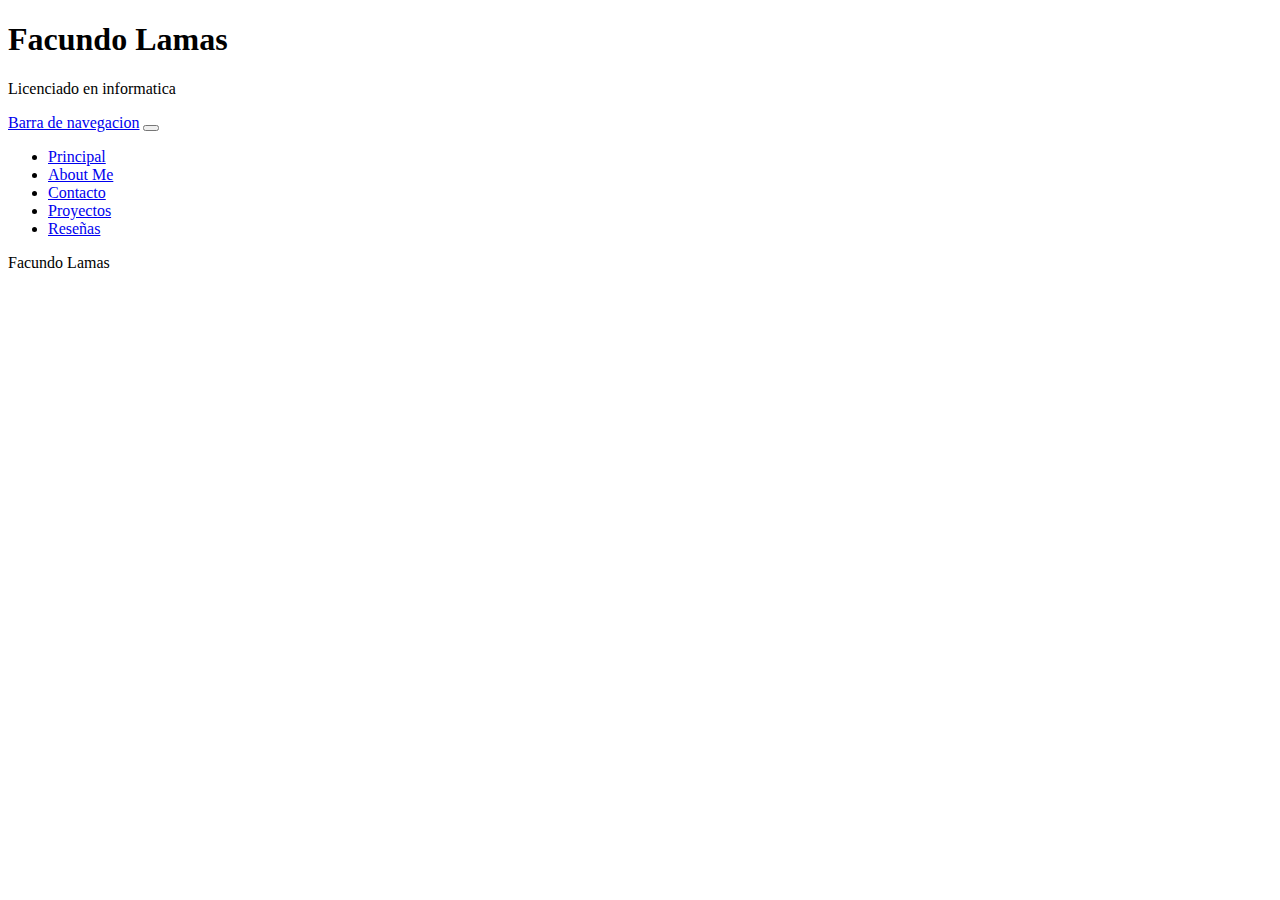
<file: index.html>
<!DOCTYPE html>
<html lang="en">
<head>
    <meta charset="UTF-8">
    <meta name="viewport" content="width=device-width, initial-scale=1.0">
    <link href="https://cdn.jsdelivr.net/npm/bootstrap@5.3.8/dist/css/bootstrap.min.css" rel="stylesheet" integrity="sha384-sRIl4kxILFvY47J16cr9ZwB07vP4J8+LH7qKQnuqkuIAvNWLzeN8tE5YBujZqJLB" crossorigin="anonymous">
    <title>About me</title>
</head>
<body data-bs-theme="dark">
    <!-- Header -->
    <header>
        <div class="container-fluid text-center">
            <div class="row">
                <div class="col-12"><h1>Facundo Lamas</h1></div>
                <div class="row"></div>
                <div class="col-4"></div>
                <div class="col-6"><p>Licenciado en informatica</p></div>
            </div>
                <!-- Menu Navegador -->
        </div>
        <div data-bs-theme="dark">
            <nav class="navbar navbar-expand-lg bg-body-tertiary" data-bs-theme="dark">
                <div class="container-fluid">
                    <a class="navbar-brand" href="#">Barra de navegacion</a>
                    <button class="navbar-toggler" type="button" data-bs-toggle="collapse" data-bs-target="#navbarSupportedContent" aria-controls="navbarSupportedContent" aria-expanded="false" aria-label="Toggle navigation">
                    <span class="navbar-toggler-icon"></span>
                    </button>
                    <div class="collapse navbar-collapse" id="navbarSupportedContent">
                    <ul class="navbar-nav me-auto mb-2 mb-lg-0">
                        <li class="nav-item">
                        <a class="nav-link active" aria-current="page" href="/index.html">Principal</a>
                        </li>
                        <li class="nav-item">
                        <a class="nav-link" href="/Pages/about.html">About Me</a>
                        </li>
                        <li class="nav-item">
                            <a class="nav-link" href="/Pages/contacto.html">Contacto</a>
                        </li>
                        <li class="nav-item">
                            <a class="nav-link" href="/Pages/proyectos.html">Proyectos</a>
                        </li>
                        <li class="nav-item">
                            <a class="nav-link" href="/Pages/reseñas.html">Reseñas</a>
                        </li>
                    </ul>
                    </div>
                </div>
            </nav>
        </div>
    </header>
    <footer>
        <p>Facundo Lamas</p>
    </footer>
    <script src="https://cdn.jsdelivr.net/npm/bootstrap@5.3.8/dist/js/bootstrap.min.js" integrity="sha384-G/EV+4j2dNv+tEPo3++6LCgdCROaejBqfUeNjuKAiuXbjrxilcCdDz6ZAVfHWe1Y" crossorigin="anonymous"></script>
</body>
</html>
</file>
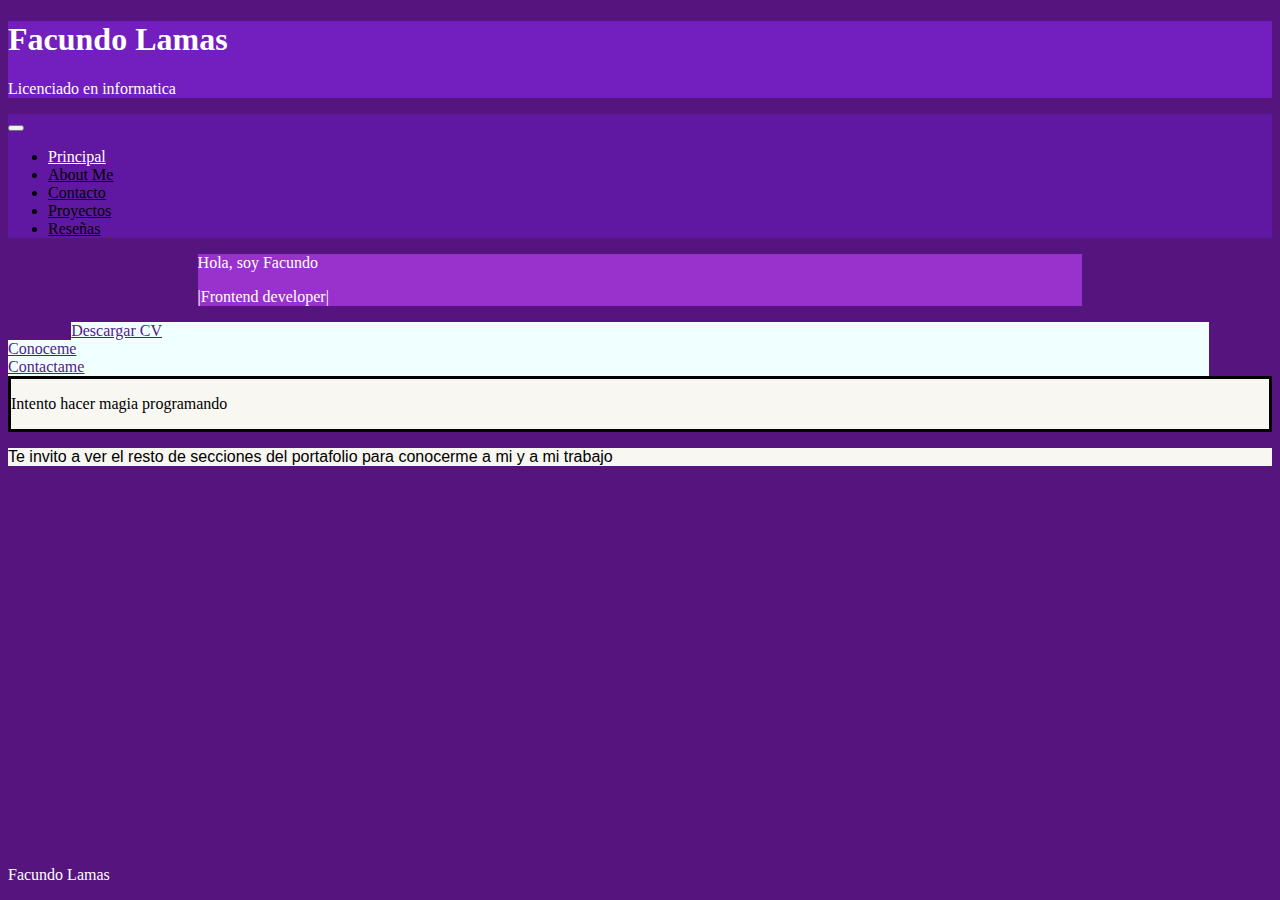
<file: indexBoots.html>
<!DOCTYPE html>
<html lang="en">
<head>
    <meta charset="UTF-8">
    <meta name="viewport" content="width=device-width, initial-scale=1.0">
    <link href="https://cdn.jsdelivr.net/npm/bootstrap@5.3.8/dist/css/bootstrap.min.css" rel="stylesheet" integrity="sha384-sRIl4kxILFvY47J16cr9ZwB07vP4J8+LH7qKQnuqkuIAvNWLzeN8tE5YBujZqJLB" crossorigin="anonymous">
    
    <title>Principal</title>
</head>
<body style="background-color:rgb(86, 20, 126); ">
    <!-- Header -->
    <header>
        <div class="container-fluid text-center "style="background-color:rgba(122, 33, 205, 0.808); color: white;">
            <div class="row">
                <div class="col-12"><h1>Facundo Lamas</h1><p>Licenciado en informatica</p></div>
            </div>
                
        </div>
        <!-- Menu Navegador -->
        <div>
            <nav class="navbar navbar-expand-lg" style="background-color:rgb(96, 24, 162) ;">
                <div class="container-fluid">
                    <a class="navbar-brand" href="#"></a>
                    <button class="navbar-toggler" type="button" data-bs-toggle="collapse" data-bs-target="#navbarSupportedContent" aria-controls="navbarSupportedContent" aria-expanded="false" aria-label="Toggle navigation">
                        <span class="navbar-toggler-icon"></span>
                    </button>
                    <div class="collapse navbar-collapse" id="navbarSupportedContent">
                        <ul class="navbar-nav me-auto mb-2 mb-lg-0">
                            <li class="nav-item">
                                <a class="nav-link active" aria-current="page" href="index.html" style="color: white;">Principal</a>
                            </li>
                            <li class="nav-item">
                                <a class="nav-link" href="./Pages/aboutcss.html" style="color: black;">About Me</a>
                            </li>
                            <li class="nav-item">
                                <a class="nav-link" href="./Pages/contacto.html" style="color: black;">Contacto</a>
                            </li>
                            <li class="nav-item">
                                <a class="nav-link" href="./Pages/proyectoscss.html" style="color: black;">Proyectos</a>
                            </li>
                            <li class="nav-item">
                                <a class="nav-link" href="./Pages/reseñas.html" style="color: black;">Reseñas</a>
                            </li>
                        </ul>
                    </div>
                </div>
            </nav>
        </div>
    </header>
    <!-- Inicio del Main -->
    <main style="width: 100%;">
        <div class="row" style="width: 70%; margin-left: 15%; ">
            <div class="col-12 text-center fs-3 fst-italic" style="background-color:darkorchid; color: white;"><p>Hola, soy Facundo</p> <p >|Frontend developer|</p></div>
        </div>
    </main>
    <!-- Linea de badges -->
    <div class="row mt-3">
        <div class="col badge" style="background-color: azure; box-sizing:border-box; margin-right: 5%; margin-left:5%;">
            <a href="">Descargar CV</a>
        </div>
        <div class="col badge" style="background-color: azure; box-sizing:border-box; margin-right: 5%;">
            <a href="">Conoceme</a>
        </div>
        <div class="col badge" style="background-color: azure; box-sizing:border-box; margin-right: 5%;">
            <a href="">Contactame</a>
        </div>
    </div>
    <!-- Texto llamativo -->
    <div class="row mt-5 text-center fs-1 fst-italic" style="position: relative; background-color: rgb(248, 247, 242); box-sizing: border-box; border: solid; ">
        <div class="col"><p style="color: black;">Intento hacer magia programando</p></div>
    </div>
    <div class="row" style="background-color: rgb(248, 247, 242); ">
        <div class="col text-center fs-5" style=" font-family: Verdana, Geneva, Tahoma, sans-serif;">
            <p>Te invito a ver el resto de secciones del portafolio para conocerme a mi y a mi trabajo</p>
        </div>
    </div>
    <footer style="color: white; position: absolute; bottom: 0%;">
        <p>Facundo Lamas</p>
    </footer>
    <script src="https://cdn.jsdelivr.net/npm/bootstrap@5.3.8/dist/js/bootstrap.min.js" integrity="sha384-G/EV+4j2dNv+tEPo3++6LCgdCROaejBqfUeNjuKAiuXbjrxilcCdDz6ZAVfHWe1Y" crossorigin="anonymous"></script>
</body>
</html>
</file>
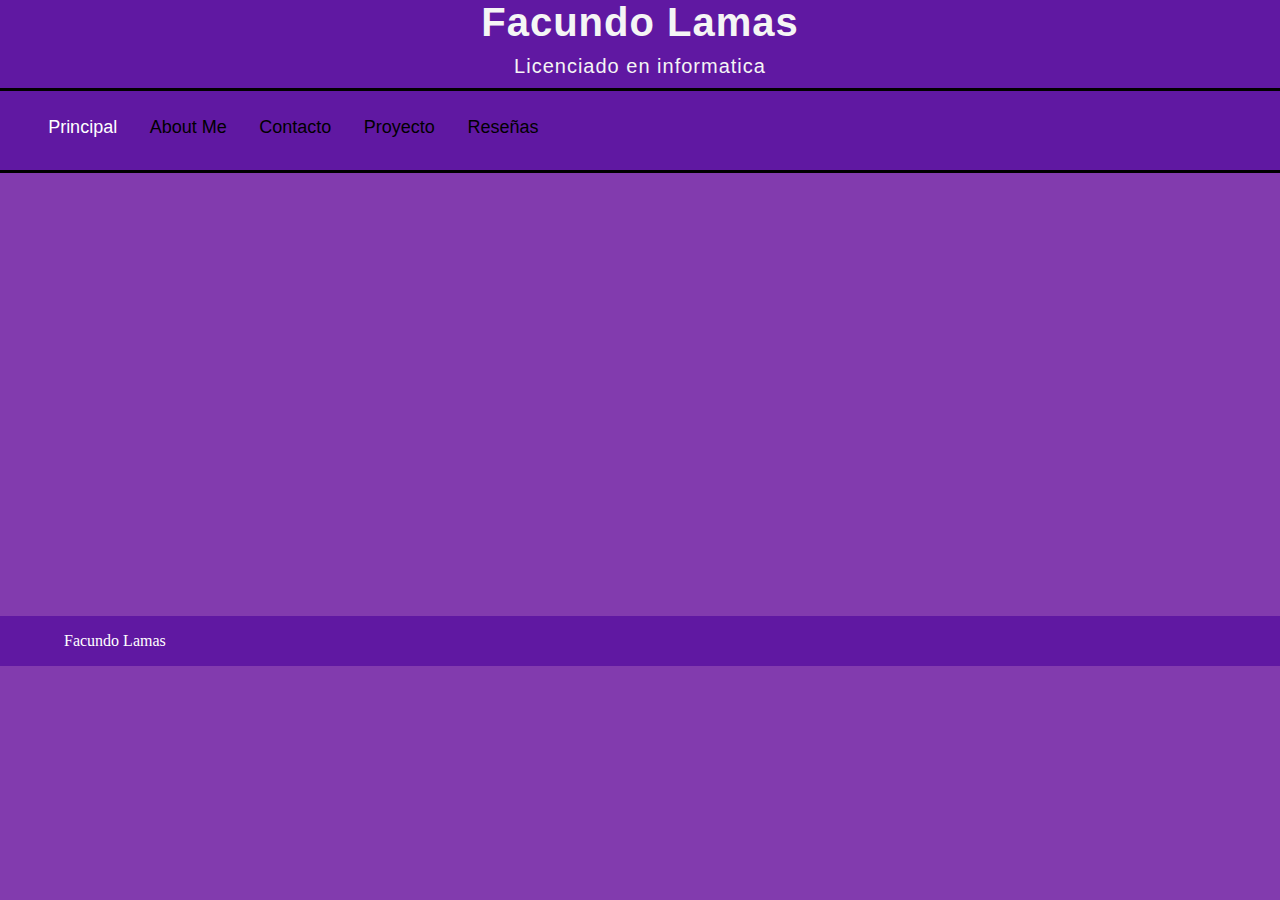
<file: indexcss.html>
<html lang="en">
<head>
    <meta charset="UTF-8">
    <meta name="viewport" content="width=device-width, initial-scale=1.0">
    
    <link rel="stylesheet" href="./Assets/css/style.css"><title>Principal</title>
</head>
<body>
    <header>
        <!-- Titulo -->
        <div>
            <h1>Facundo Lamas</h1>
            <p>Licenciado en informatica</p>
        </div>
        <!-- Navegacion -->
        <nav>
            <ul>
                <li><a href="./indexcss.html" class="Pagina-Activa">Principal</a></li>
                <li><a href="./Pages/aboutcss.html">About Me</a></li>
                <li><a href="./Pages/contacto.html">Contacto</a></li>
                <li><a href="./Pages/proyectoscss.html" >Proyecto</a></li>
                <li><a href="./Pages/reseñas.html">Reseñas</a></li>
            </ul>
        </nav>
    </header>
    <main class="index">
        <section class="Fila">
            <div class="Presentacion"><h2>Hola, soy Facundo, Desarrollador Frontend</h2></div>
            <div class="Botones">
                <button>Descargar CV</button> 
                <button>Conoceme</button>
                <button>Mira mi trabajo</button>
            </div>
            <div class="Hero">
                <h3>Intento hacer magia programando</h3>
            </div>
            <div class="CTA">
                <h4>Te invito a ver el resto de secciones de la pagina para ver mi trabajo</h4>
            </div>
        </section>
    </main>
    <footer>
        <div>
            <p>Facundo Lamas</p>
        </div>
    </footer>
</body>
</html>
</file>
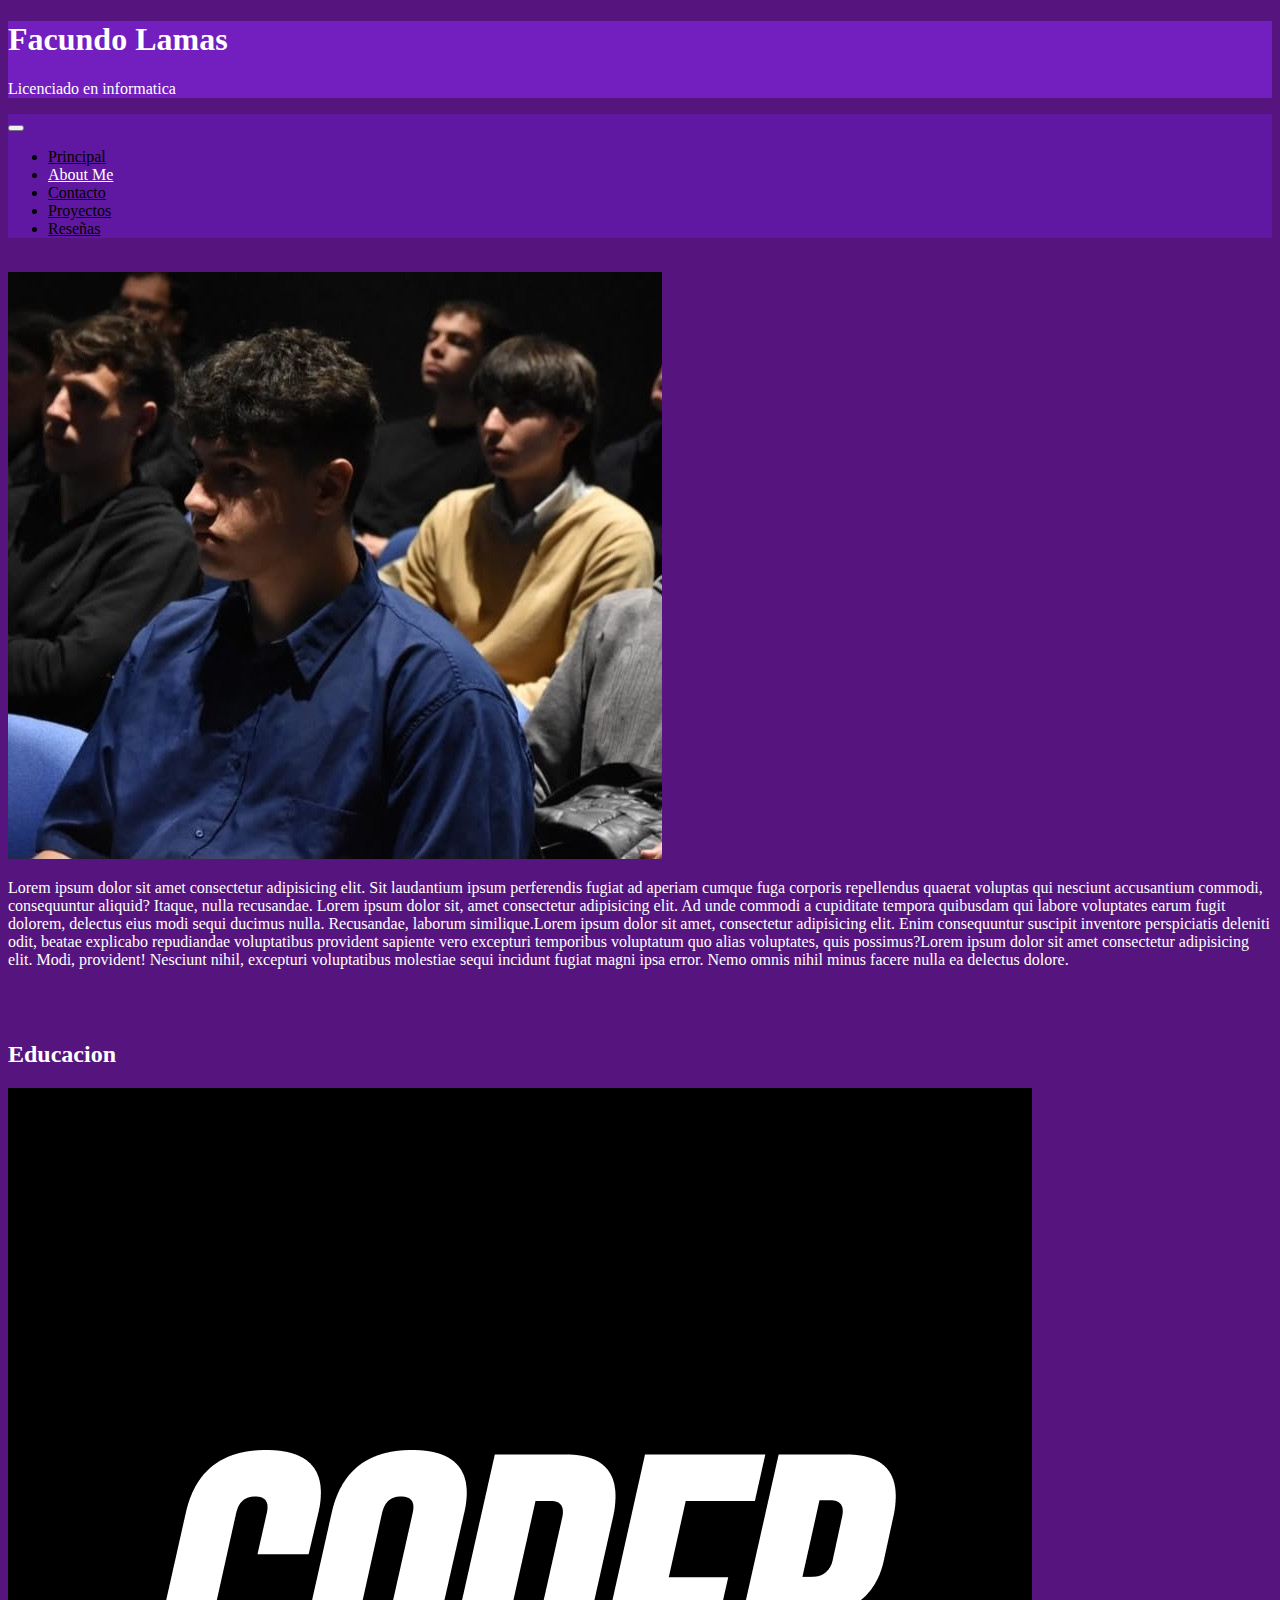
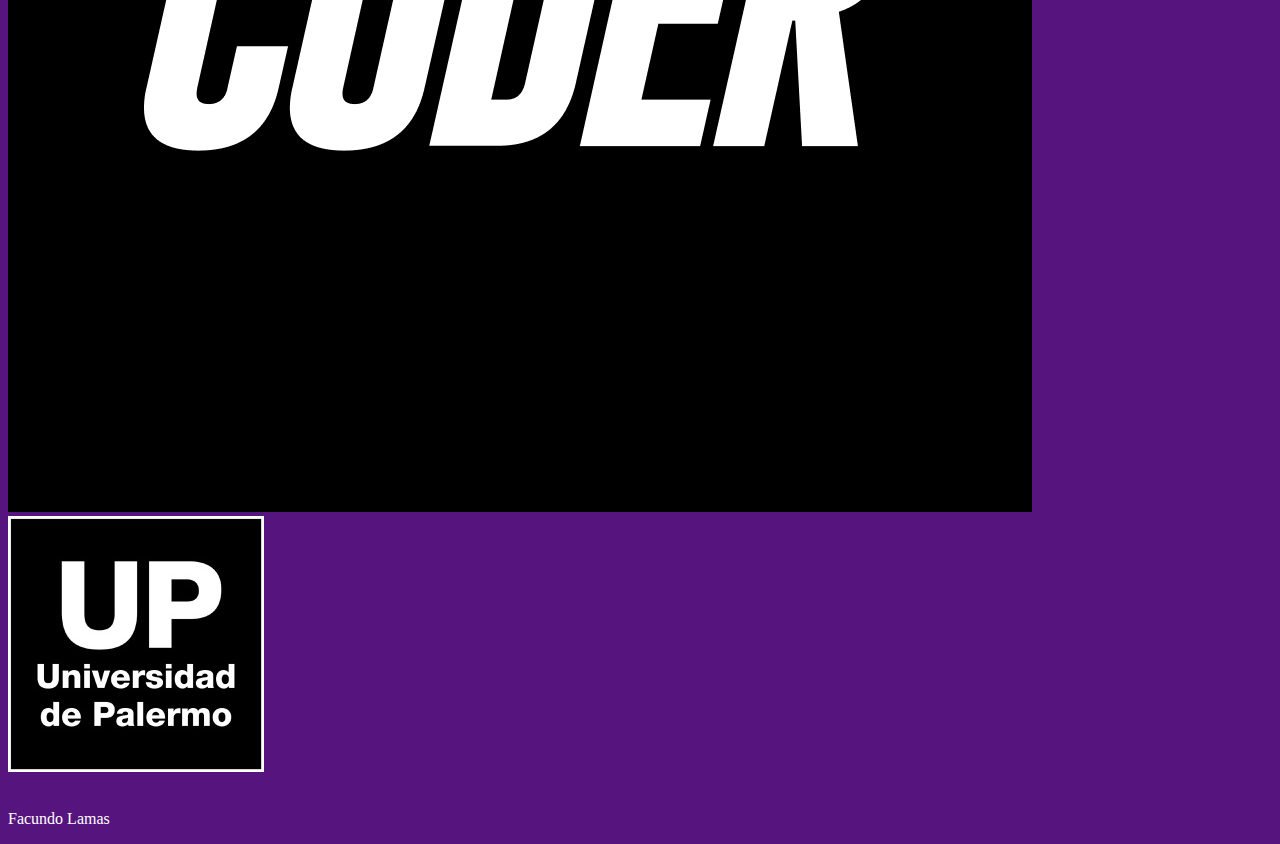
<file: Pages/about(Boots sin uso).html>
<!DOCTYPE html>
<html lang="en">
<head>
    <meta charset="UTF-8">
    <meta name="viewport" content="width=device-width, initial-scale=1.0">
    <link href="https://cdn.jsdelivr.net/npm/bootstrap@5.3.8/dist/css/bootstrap.min.css" rel="stylesheet" integrity="sha384-sRIl4kxILFvY47J16cr9ZwB07vP4J8+LH7qKQnuqkuIAvNWLzeN8tE5YBujZqJLB" crossorigin="anonymous">
    <title>About me</title>
</head>
<body style="background-color:rgb(86, 20, 126);">
    <!-- Header -->
    <header>
        <div class="container-fluid text-center" style="background-color:rgba(122, 33, 205, 0.808); color: white;">
            <div class="row">
                <div class="col-12"><h1>Facundo Lamas</h1><p>Licenciado en informatica</p></div>
            </div>
        </div>
        <!-- Menu Navegador -->
        <div >
            <nav class="navbar navbar-expand-lg" style="background-color:rgb(96, 24, 162) ;" >
                <div class="container-fluid">
                    <a class="navbar-brand" href="#"></a>
                    <button class="navbar-toggler" type="button" data-bs-toggle="collapse" data-bs-target="#navbarSupportedContent" aria-controls="navbarSupportedContent" aria-expanded="false" aria-label="Toggle navigation">
                    <span class="navbar-toggler-icon"></span>
                    </button>
                    <div class="collapse navbar-collapse" id="navbarSupportedContent">
                        <ul class="navbar-nav me-auto mb-2 mb-lg-0" >
                            <li class="nav-item">
                                <a class="nav-link " aria-current="page" href="../index.html" style="color: black;">Principal</a>
                            </li>
                            <li class="nav-item">
                                <a class="nav-link active" href="./about.html" style="color:white;">About Me</a>
                            </li>
                            <li class="nav-item">
                                <a class="nav-link" href="./contacto.html" style="color: black;">Contacto</a>
                            </li>
                            <li class="nav-item">
                                <a class="nav-link" href="./proyectos.html" style="color: black;">Proyectos</a>
                            </li>
                            <li class="nav-item">
                                <a class="nav-link" href="./reseñas.html" style="color: black;">Reseñas</a>
                            </li>
                        </ul>
                    </div>
                </div>
            </nav>
        </div>
    </header>
    <!-- Main -->
    <main >
        <br>
        <!-- Imagenes del about, con sus descripciones -->
        <div class="container-fluid">
            <div class="row">
                <div class="col-12 col-md-4" ><img class="img-thumbnail"  src="../Assets/img/Foto mia.jpg" alt=""></div>
                <div class="col-12 col-md-8" style="color: white;"><p>Lorem ipsum dolor sit amet consectetur adipisicing elit. Sit laudantium ipsum perferendis fugiat ad aperiam cumque fuga corporis repellendus quaerat voluptas qui nesciunt accusantium commodi, consequuntur aliquid? Itaque, nulla recusandae. Lorem ipsum dolor sit, amet consectetur adipisicing elit. Ad unde commodi a cupiditate tempora quibusdam qui labore voluptates earum fugit dolorem, delectus eius modi sequi ducimus nulla. Recusandae, laborum similique.Lorem ipsum dolor sit amet, consectetur adipisicing elit. Enim consequuntur suscipit inventore perspiciatis deleniti odit, beatae explicabo repudiandae voluptatibus provident sapiente vero excepturi temporibus voluptatum quo alias voluptates, quis possimus?Lorem ipsum dolor sit amet consectetur adipisicing elit. Modi, provident! Nesciunt nihil, excepturi voluptatibus molestiae sequi incidunt fugiat magni ipsa error. Nemo omnis nihil minus facere nulla ea delectus dolore.</p></div>
            </div>
        </div>
        <br><br>
        <div class="container-fluid text-center " style="color: white;"> <h2>Educacion</h2>
            <div class="row align-items-center">
                <div class="col-6"><img class= "img-fluid w-50" src="../Assets/img/coderhouse-logo.png" alt=""></div>
                <div class="col-6"><img class="img-fluid w-50" src="../Assets/img/Up.jpg" alt=""></div>
            </div>
        </div>
    </main>
    <br>
    <footer style="color: white;">
        <p>Facundo Lamas</p>
    </footer>
    <script src="https://cdn.jsdelivr.net/npm/bootstrap@5.3.8/dist/js/bootstrap.min.js" integrity="sha384-G/EV+4j2dNv+tEPo3++6LCgdCROaejBqfUeNjuKAiuXbjrxilcCdDz6ZAVfHWe1Y" crossorigin="anonymous"></script>
</body>
</html>
</file>
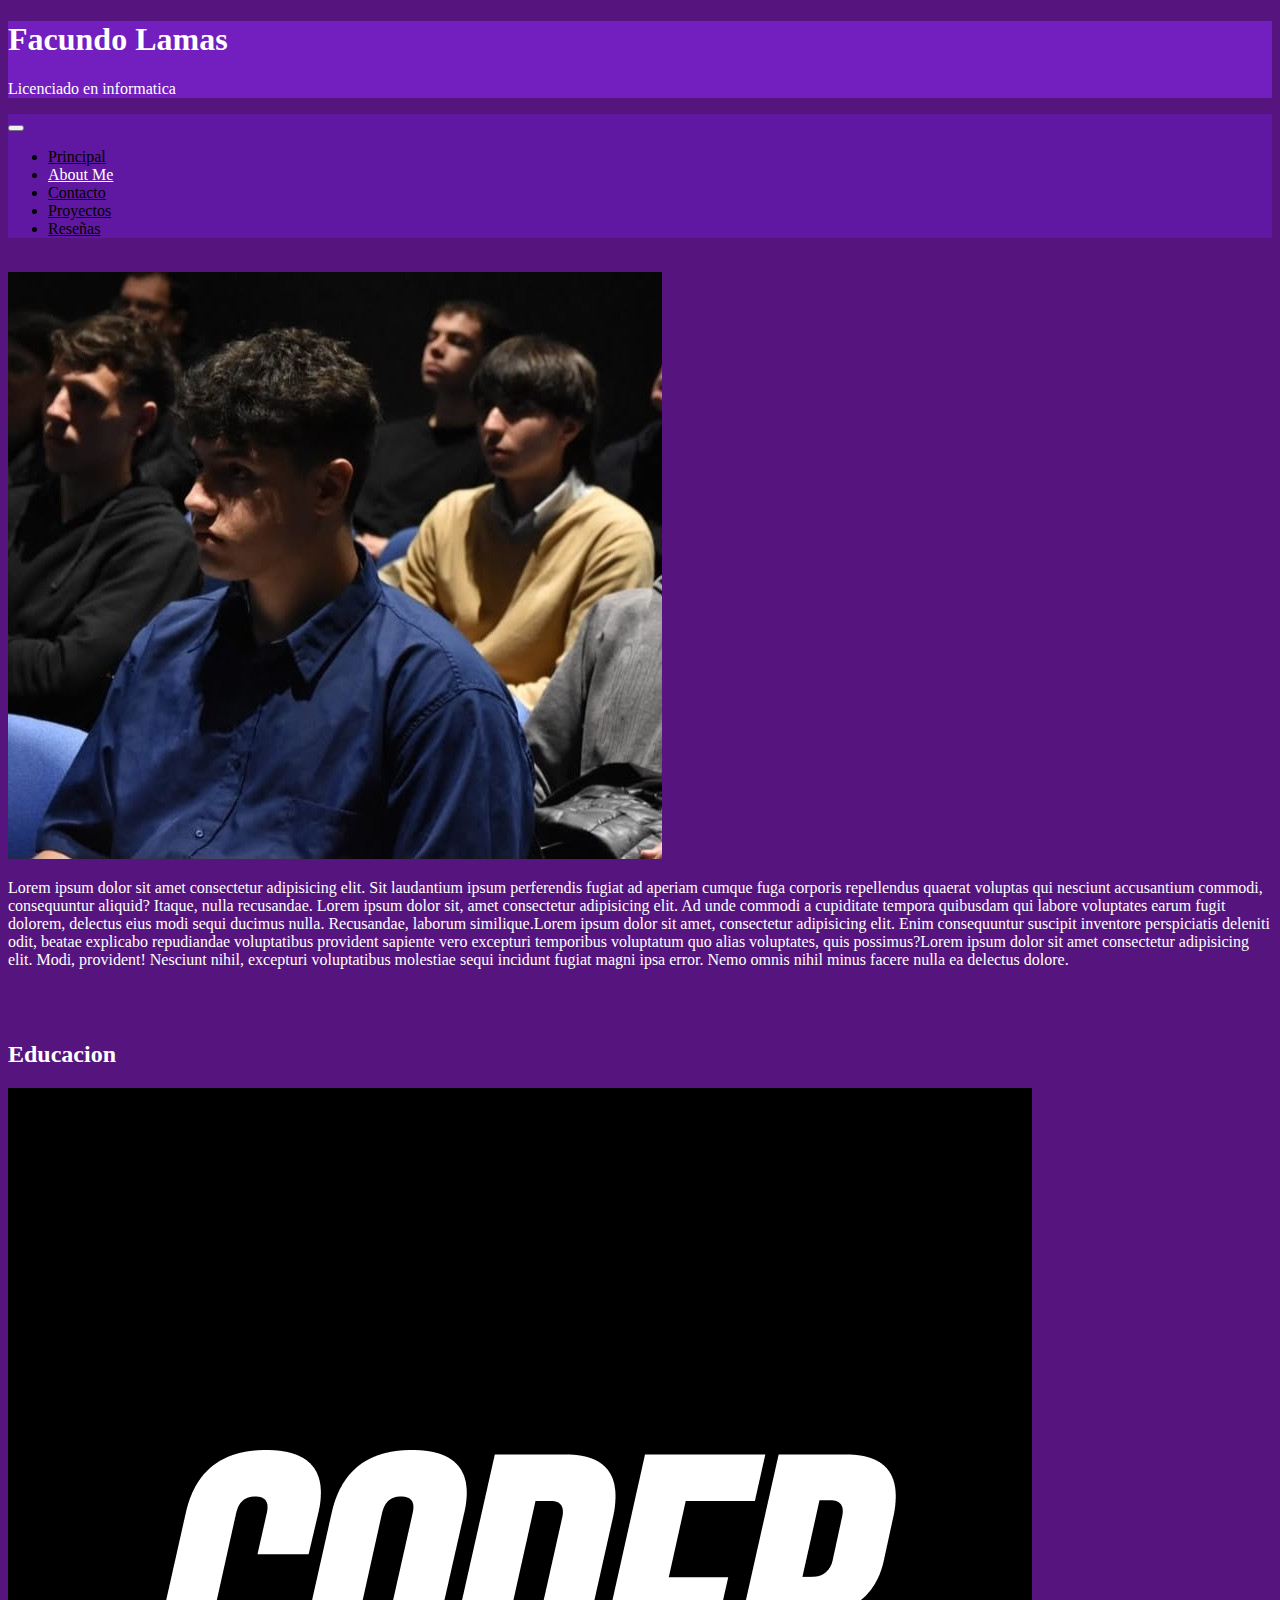
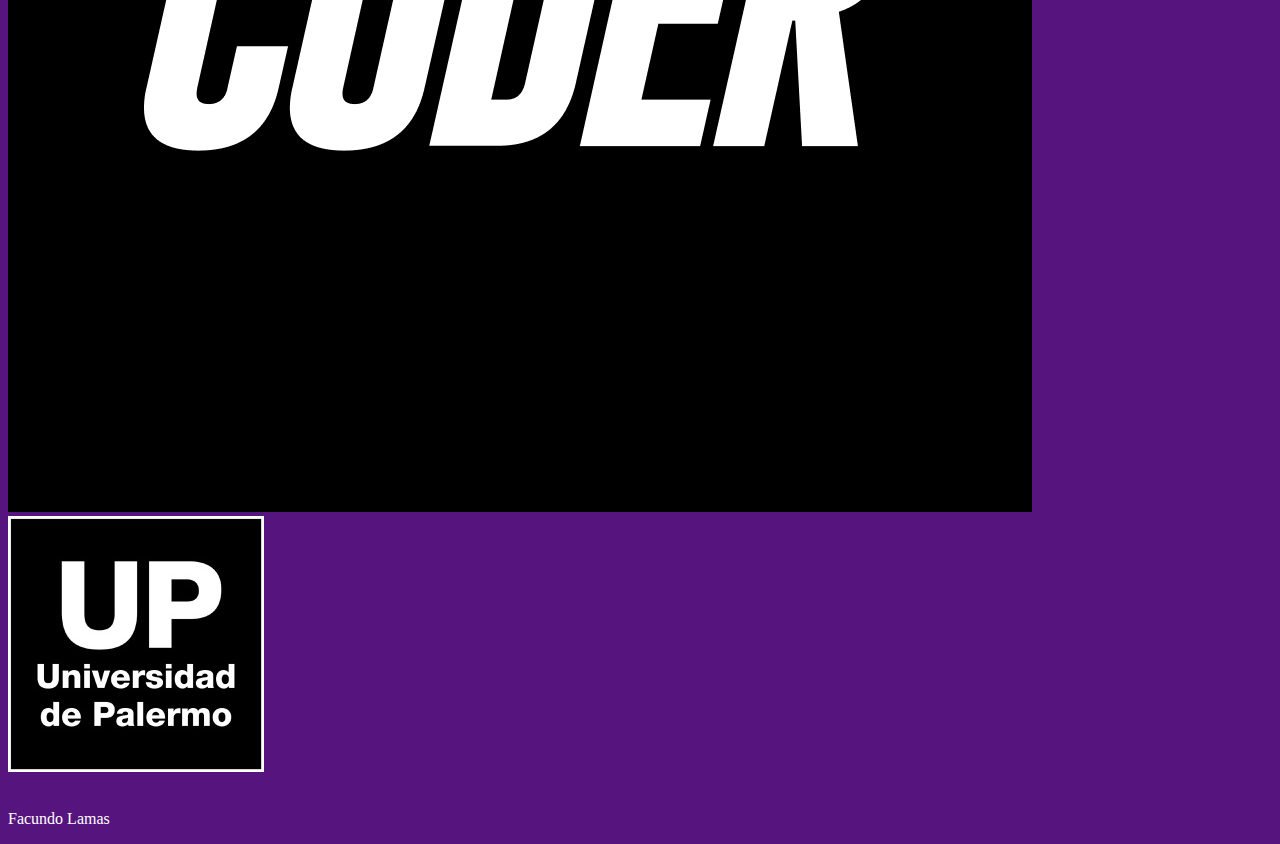
<file: Pages/about.html>
<!DOCTYPE html>
<html lang="en">
<head>
    <meta charset="UTF-8">
    <meta name="viewport" content="width=device-width, initial-scale=1.0">
    <link href="https://cdn.jsdelivr.net/npm/bootstrap@5.3.8/dist/css/bootstrap.min.css" rel="stylesheet" integrity="sha384-sRIl4kxILFvY47J16cr9ZwB07vP4J8+LH7qKQnuqkuIAvNWLzeN8tE5YBujZqJLB" crossorigin="anonymous">
    <title>About me</title>
</head>
<body style="background-color:rgb(86, 20, 126);">
    <!-- Header -->
    <header>
        <div class="container-fluid text-center" style="background-color:rgba(122, 33, 205, 0.808); color: white;">
            <div class="row">
                <div class="col-12"><h1>Facundo Lamas</h1><p>Licenciado en informatica</p></div>
            </div>
                <!-- Menu Navegador -->
        </div>
        <div >
            <nav class="navbar navbar-expand-lg" style="background-color:rgb(96, 24, 162) ;" >
                <div class="container-fluid">
                    <a class="navbar-brand" href="#"></a>
                    <button class="navbar-toggler" type="button" data-bs-toggle="collapse" data-bs-target="#navbarSupportedContent" aria-controls="navbarSupportedContent" aria-expanded="false" aria-label="Toggle navigation">
                    <span class="navbar-toggler-icon"></span>
                    </button>
                    <div class="collapse navbar-collapse" id="navbarSupportedContent">
                    <ul class="navbar-nav me-auto mb-2 mb-lg-0" >
                        <li class="nav-item">
                        <a class="nav-link " aria-current="page" href="../index.html" style="color: black;">Principal</a>
                        </li>
                        <li class="nav-item">
                        <a class="nav-link active" href="./about.html" style="color:white;">About Me</a>
                        </li>
                        <li class="nav-item">
                            <a class="nav-link" href="./contacto.html" style="color: black;">Contacto</a>
                        </li>
                        <li class="nav-item">
                            <a class="nav-link" href="./proyectos.html" style="color: black;">Proyectos</a>
                        </li>
                        <li class="nav-item">
                            <a class="nav-link" href="./reseñas.html" style="color: black;">Reseñas</a>
                        </li>
                    </ul>
                    </div>
                </div>
            </nav>
        </div>
    </header>
    <!-- Main -->
    <main >
        <br>
        <!-- Imagenes del about, con sus descripciones -->
        <div class="container-fluid">
            <div class="row">
                <div class="col-12 col-md-4" ><img class="img-thumbnail"  src="../Assets/img/Foto mia.jpg" alt=""></div>
                <div class="col-12 col-md-8" style="color: white;"><p>Lorem ipsum dolor sit amet consectetur adipisicing elit. Sit laudantium ipsum perferendis fugiat ad aperiam cumque fuga corporis repellendus quaerat voluptas qui nesciunt accusantium commodi, consequuntur aliquid? Itaque, nulla recusandae. Lorem ipsum dolor sit, amet consectetur adipisicing elit. Ad unde commodi a cupiditate tempora quibusdam qui labore voluptates earum fugit dolorem, delectus eius modi sequi ducimus nulla. Recusandae, laborum similique.Lorem ipsum dolor sit amet, consectetur adipisicing elit. Enim consequuntur suscipit inventore perspiciatis deleniti odit, beatae explicabo repudiandae voluptatibus provident sapiente vero excepturi temporibus voluptatum quo alias voluptates, quis possimus?Lorem ipsum dolor sit amet consectetur adipisicing elit. Modi, provident! Nesciunt nihil, excepturi voluptatibus molestiae sequi incidunt fugiat magni ipsa error. Nemo omnis nihil minus facere nulla ea delectus dolore.</p></div>
            </div>
        </div>
        <br><br>
        <div class="container-fluid text-center " style="color: white;"> <h2>Educacion</h2>
            <div class="row align-items-center">
                <div class="col-6"><img class= "img-fluid w-50" src="../Assets/img/coderhouse-logo.png" alt=""></div>
                <div class="col-6"><img class="img-fluid w-50" src="../Assets/img/Up.jpg" alt=""></div>
            </div>
        </div>
    </main>
    <br>
    <footer style="color: white;">
        <p>Facundo Lamas</p>
    </footer>
    <script src="https://cdn.jsdelivr.net/npm/bootstrap@5.3.8/dist/js/bootstrap.min.js" integrity="sha384-G/EV+4j2dNv+tEPo3++6LCgdCROaejBqfUeNjuKAiuXbjrxilcCdDz6ZAVfHWe1Y" crossorigin="anonymous"></script>
</body>
</html>
</file>
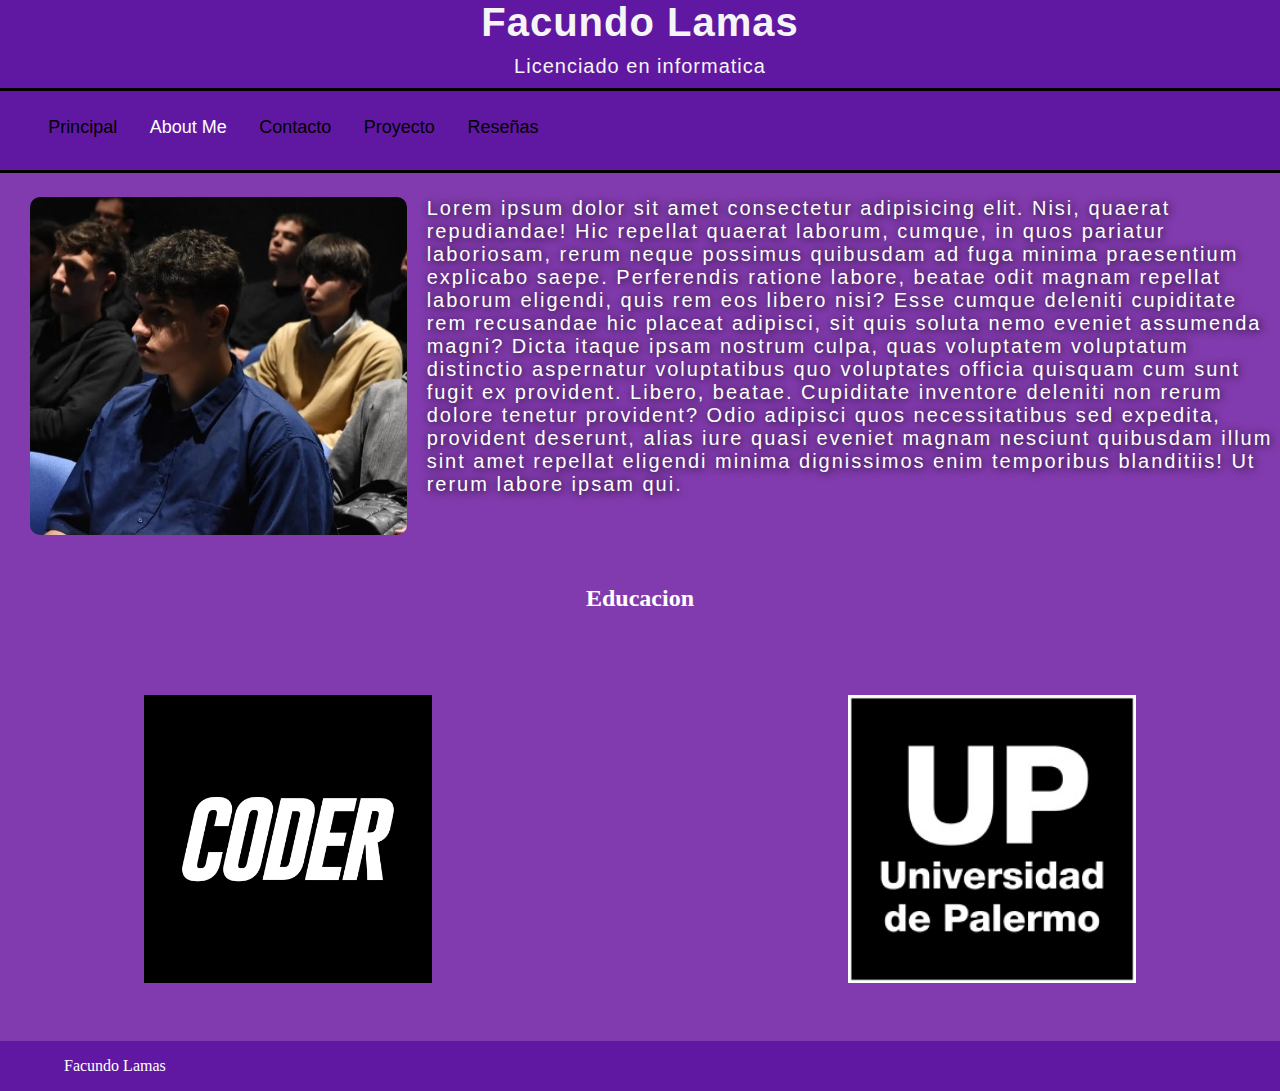
<file: Pages/aboutcss.html>
<html lang="en">
<head>
    <meta charset="UTF-8">
    <meta name="viewport" content="width=device-width, initial-scale=1.0">
    <title>about me</title>
    <link rel="stylesheet" href="../Assets/css/style.css">
</head>
<body>
    <header>
        <!-- Titulo -->
        <div>
            <h1>Facundo Lamas</h1>
            <p>Licenciado en informatica</p>
        </div>
        <!-- Navegacion -->
        <nav>
            <ul>
                <li><a href="../indexcss.html">Principal</a></li>
                <li><a href="./aboutcss.html" class="Pagina-Activa">About Me</a></li>
                <li><a href="./contacto.html">Contacto</a></li>
                <li><a href="./proyectoscss.html">Proyecto</a></li>
                <li><a href="./reseñas.html">Reseñas</a></li>
            </ul>
        </nav>
    </header>
    <!-- Principal -->
    <main class="aboutme">
        <section>
            <div class="fotomia"><img src="../Assets/img/Foto mia.jpg" alt=""></div>
            <div>
                <p>Lorem ipsum dolor sit amet consectetur adipisicing elit. Nisi, quaerat repudiandae! Hic repellat quaerat laborum, cumque, in quos pariatur laboriosam, rerum neque possimus quibusdam ad fuga minima praesentium explicabo saepe.
            Perferendis ratione labore, beatae odit magnam repellat laborum eligendi, quis rem eos libero nisi? Esse cumque deleniti cupiditate rem recusandae hic placeat adipisci, sit quis soluta nemo eveniet assumenda magni?
            Dicta itaque ipsam nostrum culpa, quas voluptatem voluptatum distinctio aspernatur voluptatibus quo voluptates officia quisquam cum sunt fugit ex provident. Libero, beatae. Cupiditate inventore deleniti non rerum dolore tenetur provident?
            Odio adipisci quos necessitatibus sed expedita, provident deserunt, alias iure quasi eveniet magnam nesciunt quibusdam illum sint amet repellat eligendi minima dignissimos enim temporibus blanditiis! Ut rerum labore ipsam qui.
                </p>
            </div>
        </section>
    </main>
    <!-- Educacion -->
    <section class="Educacion">
        <div class="educaciontxt"><h2>Educacion</h2></div>
        <div class="Fila">
            <div class="columna"><img src="../Assets/img/coderhouse-logo.png" alt=""></div>
            <div class="columna"><img src="../Assets/img/Up.jpg" alt=""></div>
        </div>
    </section>
    <!-- Pie de pagina -->
    <footer>
        <div>
            <p>Facundo Lamas</p>
        </div>
    </footer>
</body>
</html>
</file>
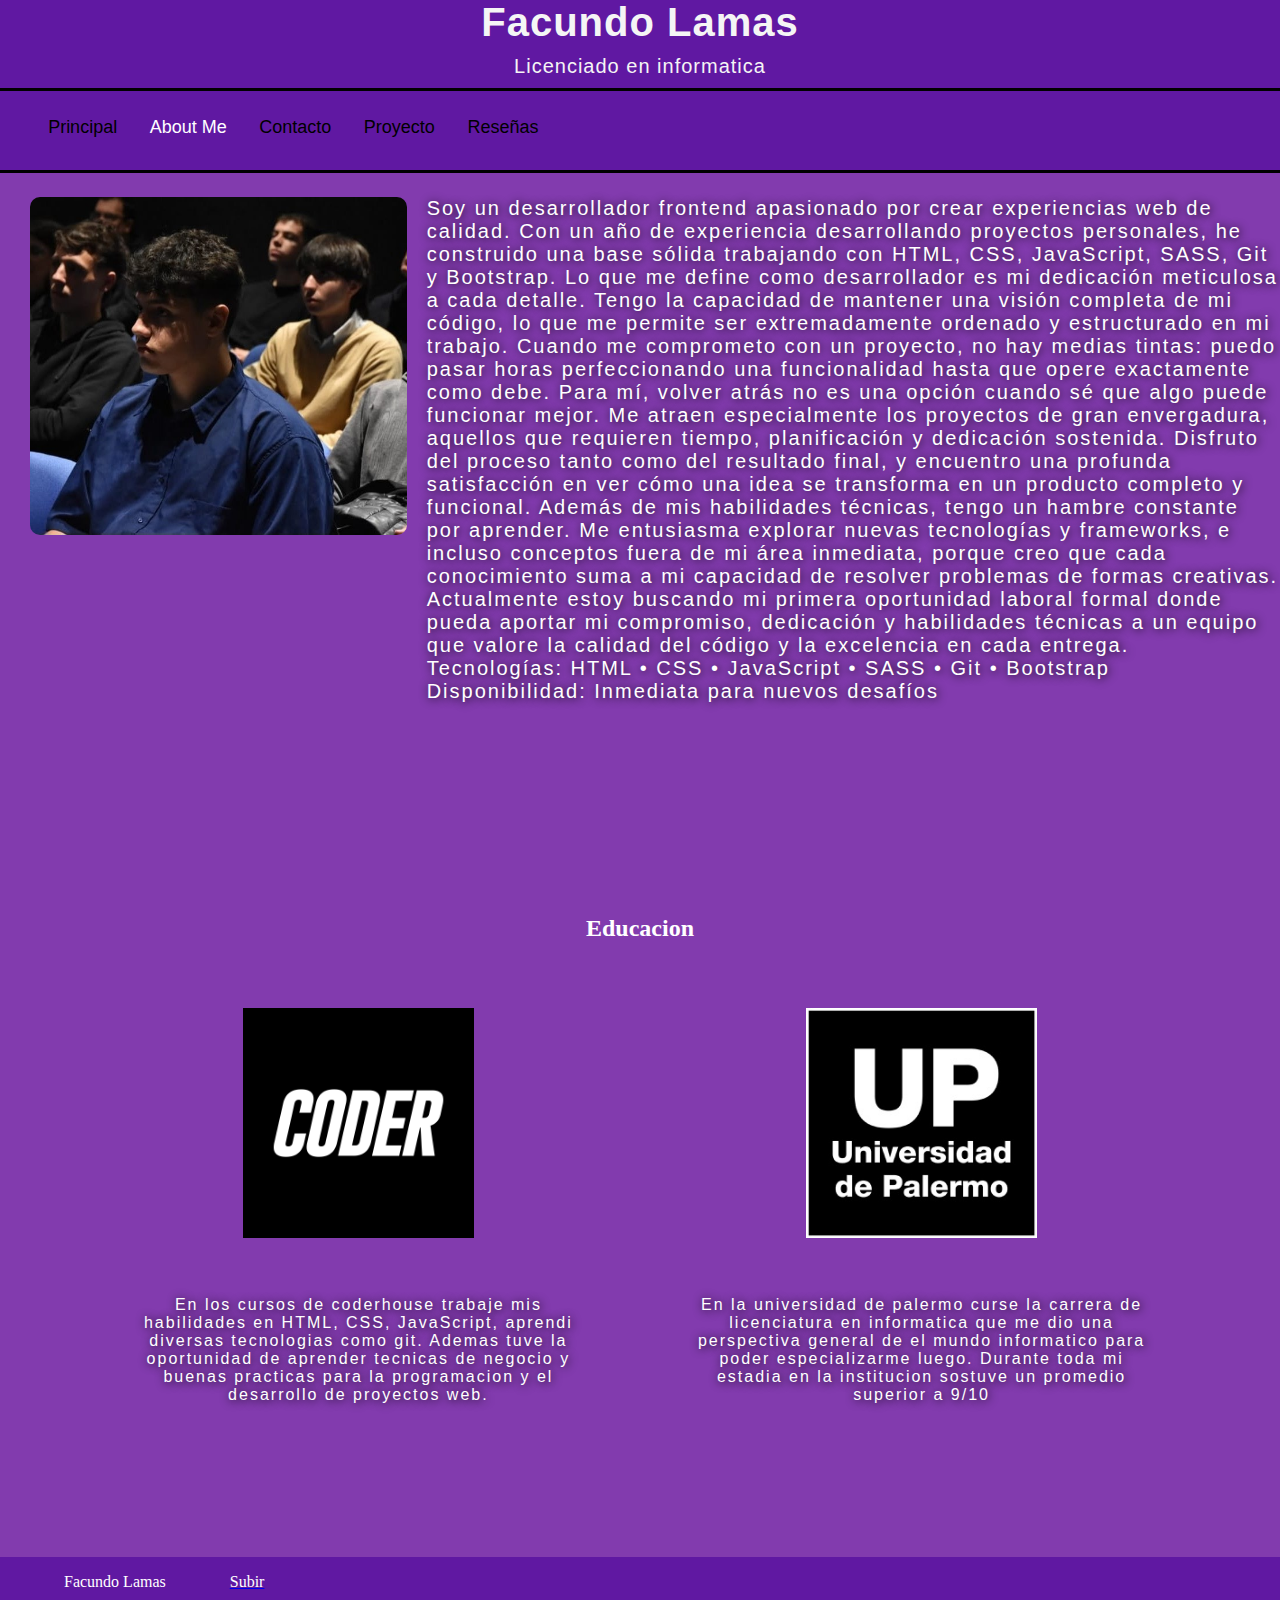
<file: pages/aboutcss.html>
<html lang="en">
<head>
    <meta charset="UTF-8">
    <meta name="viewport" content="width=device-width, initial-scale=1.0">
    <title>about me</title>
    <link rel="stylesheet" href="../assets/css/style.css">
</head>
<body>
    <header>
        <!-- Titulo -->
        <div>
            <h1>Facundo Lamas</h1>
            <p>Licenciado en informatica</p>
        </div>
        <!-- Navegacion -->
        <nav>
            <ul>
                <li><a href="../index.html">Principal</a></li>
                <li><a href="./aboutcss.html" class="Pagina-Activa">About Me</a></li>
                <li><a href="./contactocss.html">Contacto</a></li>
                <li><a href="./proyectoscss.html">Proyecto</a></li>
                <li><a href="./reseñas.html">Reseñas</a></li>
            </ul>
        </nav>
    </header>
    <!-- Principal -->
    <main class="aboutme">
        <section>
            <div class="fotomia"><img src="../assets/img/Foto mia.jpg" alt=""></div>
            <div class="parrafosabout">
                <p>
                    Soy un desarrollador frontend apasionado por crear experiencias web de calidad. Con un año de experiencia desarrollando proyectos personales, he construido una base sólida trabajando con HTML, CSS, JavaScript, SASS, Git y Bootstrap.
                    Lo que me define como desarrollador es mi dedicación meticulosa a cada detalle. Tengo la capacidad de mantener una visión completa de mi código, lo que me permite ser extremadamente ordenado y estructurado en mi trabajo. Cuando me comprometo con un proyecto, no hay medias tintas: puedo pasar horas perfeccionando una funcionalidad hasta que opere exactamente como debe. Para mí, volver atrás no es una opción cuando sé que algo puede funcionar mejor.
                    Me atraen especialmente los proyectos de gran envergadura, aquellos que requieren tiempo, planificación y dedicación sostenida. Disfruto del proceso tanto como del resultado final, y encuentro una profunda satisfacción en ver cómo una idea se transforma en un producto completo y funcional.
                    Además de mis habilidades técnicas, tengo un hambre constante por aprender. Me entusiasma explorar nuevas tecnologías y frameworks, e incluso conceptos fuera de mi área inmediata, porque creo que cada conocimiento suma a mi capacidad de resolver problemas de formas creativas.
                    Actualmente estoy buscando mi primera oportunidad laboral formal donde pueda aportar mi compromiso, dedicación y habilidades técnicas a un equipo que valore la calidad del código y la excelencia en cada entrega.
                    <p>Tecnologías: HTML • CSS • JavaScript • SASS • Git • Bootstrap
                    <p>Disponibilidad: Inmediata para nuevos desafíos</p></p>
                </p>
            </div>
        </section>
    </main>
    <!-- Educacion -->
    <section class="Educacion">
        <div class="educaciontxt"><h2>Educacion</h2></div>
        <div class="Fila">
            <!-- Datos acerca de mi educacion -->
            <div class="columna" id="educacionlink"><img src="../assets/img/coderhouse-logo.png" alt=""></div>
            <div class="columna"><img src="../assets/img/Up.jpg" alt=""></div>
            <div class="columna">
                <p>
                    En los cursos de coderhouse trabaje mis habilidades en HTML, CSS, JavaScript, aprendi diversas tecnologias como git.
                    Ademas tuve la oportunidad de aprender tecnicas de negocio y buenas practicas para la programacion y el desarrollo de proyectos web.
                </p>
            </div>
            <div class="columna">
                <p>
                    En la universidad de palermo curse la carrera de licenciatura en informatica que me dio una perspectiva general de el mundo informatico para poder especializarme luego.
                    Durante toda mi estadia en la institucion sostuve un promedio superior a 9/10
                </p>
            </div>
        </div>
    </section>
    <!-- Pie de pagina -->
    <footer>
        <div>
            <p>Facundo Lamas</p>
        </div>
        <div>
            <a href="./aboutcss.html"><p>Subir</p></a>
        </div>
    </footer>
</body>
</html>
</file>
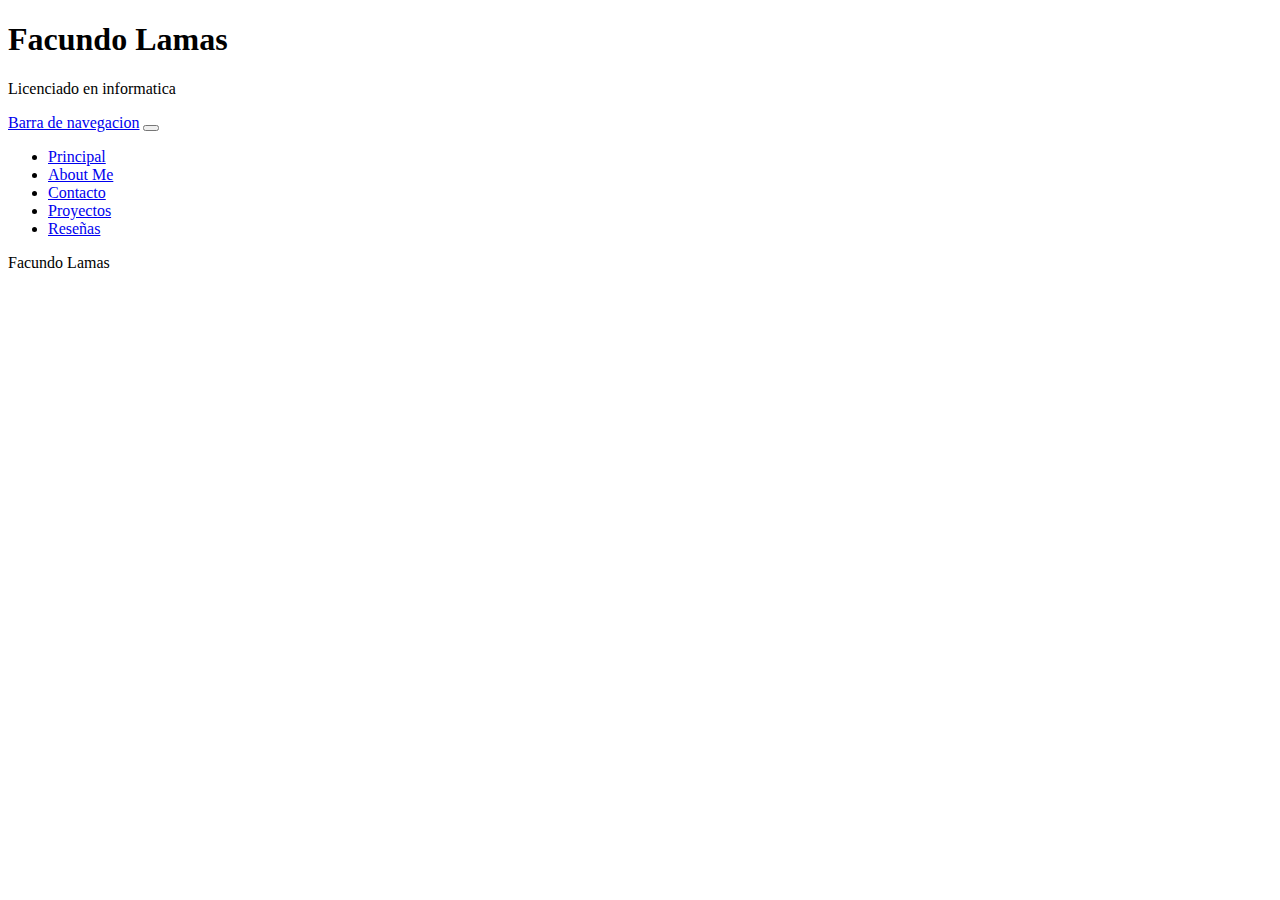
<file: Pages/contacto.html>
<!DOCTYPE html>
<html lang="en">
<head>
    <meta charset="UTF-8">
    <meta name="viewport" content="width=device-width, initial-scale=1.0">
    <link href="https://cdn.jsdelivr.net/npm/bootstrap@5.3.8/dist/css/bootstrap.min.css" rel="stylesheet" integrity="sha384-sRIl4kxILFvY47J16cr9ZwB07vP4J8+LH7qKQnuqkuIAvNWLzeN8tE5YBujZqJLB" crossorigin="anonymous">
    <title>Contacto</title>
</head>
<body data-bs-theme="dark">
    <!-- Header -->
    <header>
        <div class="container-fluid text-center text-bg-secondary">
            <div class="row">
                <div class="col-12"><h1>Facundo Lamas</h1></div>
                <div class="row"></div>
                <div class="col-4"></div>
                <div class="col-6"><p>Licenciado en informatica</p></div>
            </div>
                <!-- Menu Navegador -->
        </div>
        <div data-bs-theme="dark">
            <nav class="navbar navbar-expand-lg bg-body-tertiary" data-bs-theme="dark">
                <div class="container-fluid">
                    <a class="navbar-brand" href="#">Barra de navegacion</a>
                    <button class="navbar-toggler" type="button" data-bs-toggle="collapse" data-bs-target="#navbarSupportedContent" aria-controls="navbarSupportedContent" aria-expanded="false" aria-label="Toggle navigation">
                    <span class="navbar-toggler-icon"></span>
                    </button>
                    <div class="collapse navbar-collapse" id="navbarSupportedContent">
                    <ul class="navbar-nav me-auto mb-2 mb-lg-0">
                        <li class="nav-item">
                        <a class="nav-link" aria-current="page" href="/index.html">Principal</a>
                        </li>
                        <li class="nav-item">
                        <a class="nav-link" href="/Pages/about.html">About Me</a>
                        </li>
                        <li class="nav-item">
                            <a class="nav-link active" href="/Pages/contacto.html">Contacto</a>
                        </li>
                        <li class="nav-item">
                            <a class="nav-link" href="/Pages/proyectos.html">Proyectos</a>
                        </li>
                        <li class="nav-item">
                            <a class="nav-link" href="/Pages/reseñas.html">Reseñas</a>
                        </li>
                    </ul>
                    </div>
                </div>
            </nav>
        </div>
    </header>
    <footer>
        <p>Facundo Lamas</p>
    </footer>
    <script src="https://cdn.jsdelivr.net/npm/bootstrap@5.3.8/dist/js/bootstrap.min.js" integrity="sha384-G/EV+4j2dNv+tEPo3++6LCgdCROaejBqfUeNjuKAiuXbjrxilcCdDz6ZAVfHWe1Y" crossorigin="anonymous"></script>
</body>
</html>
</file>
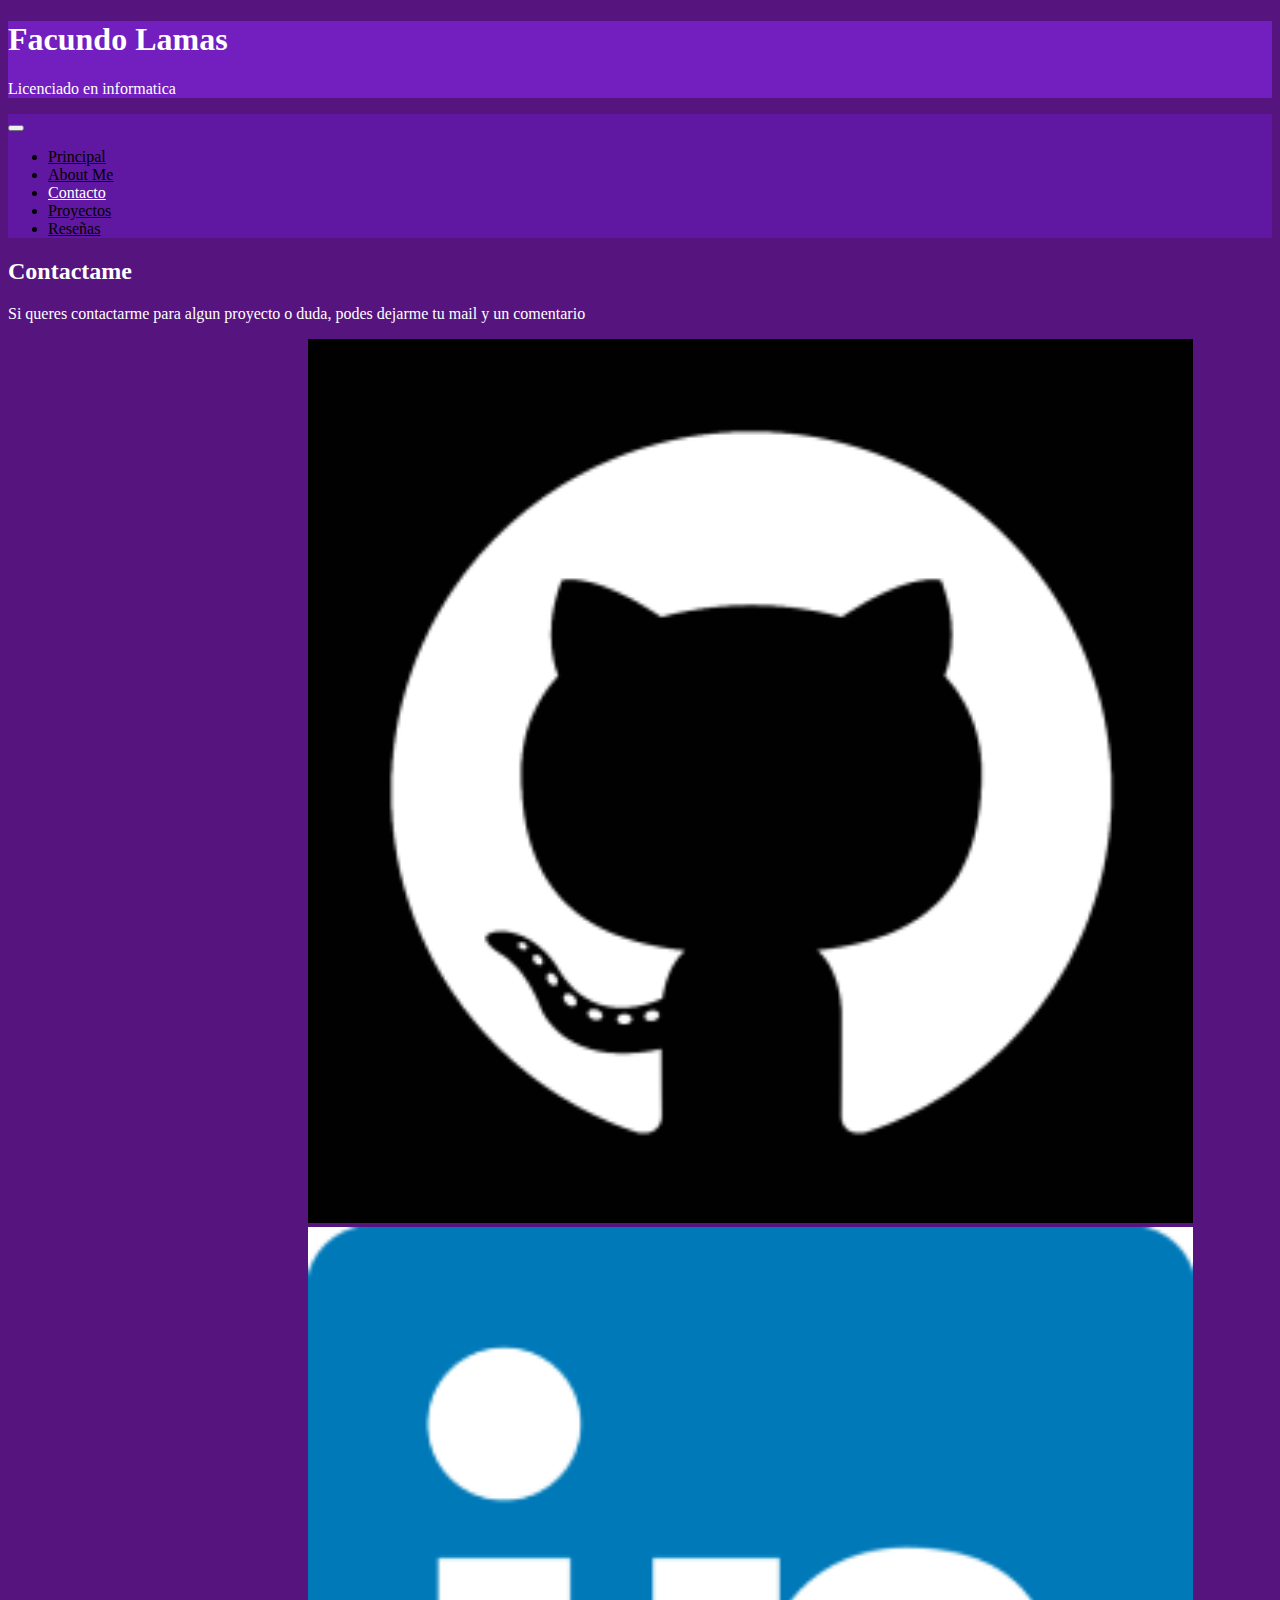
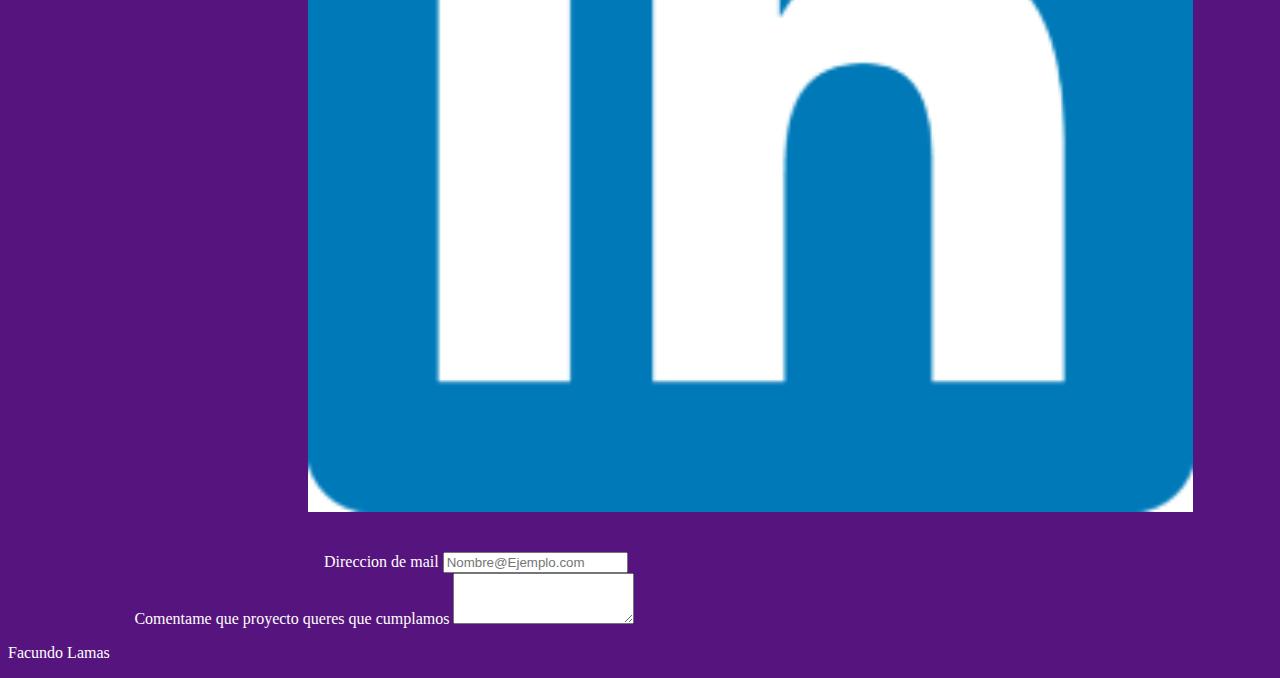
<file: pages/contacto.html>
<!DOCTYPE html>
<html lang="en">
<head>
    <meta charset="UTF-8">
    <meta name="viewport" content="width=device-width, initial-scale=1.0">
    <link href="https://cdn.jsdelivr.net/npm/bootstrap@5.3.8/dist/css/bootstrap.min.css" rel="stylesheet" integrity="sha384-sRIl4kxILFvY47J16cr9ZwB07vP4J8+LH7qKQnuqkuIAvNWLzeN8tE5YBujZqJLB" crossorigin="anonymous">
    <title>Contacto</title>
</head>
<body style="background-color:rgb(86, 20, 126);">
    <!-- Header -->
    <header>
        <div class="container-fluid text-center "style="background-color:rgba(122, 33, 205, 0.808); color: white;">
            <div class="row">
                <div class="col-12"><h1>Facundo Lamas</h1><p>Licenciado en informatica</p></div>
            </div>
        <!-- Menu Navegador -->
        </div>
        <div data-bs-theme="dark">
            <nav class="navbar navbar-expand-lg " style="background-color:rgb(96, 24, 162) ;" >
                <div class="container-fluid">
                    <a class="navbar-brand" href="#"></a>
                    <button class="navbar-toggler" type="button" data-bs-toggle="collapse" data-bs-target="#navbarSupportedContent" aria-controls="navbarSupportedContent" aria-expanded="false" aria-label="Toggle navigation">
                    <span class="navbar-toggler-icon"></span>
                    </button>
                    <div class="collapse navbar-collapse" id="navbarSupportedContent">
                        <ul class="navbar-nav me-auto mb-2 mb-lg-0">
                            <li class="nav-item">
                                <a class="nav-link" aria-current="page" style="color: black;" href="../index.html">Principal</a>
                            </li>
                            <li class="nav-item">
                                <a class="nav-link" href="./aboutcss.html" style="color: black;">About Me</a>
                            </li>
                            <li class="nav-item">
                                <a class="nav-link active" style="color: white;" href="./contacto.html">Contacto</a>
                            </li>
                            <li class="nav-item">
                                <a class="nav-link" href="./proyectoscss.html" style="color: black;">Proyectos</a>
                            </li>
                            <li class="nav-item">
                                <a class="nav-link" href="./reseñas.html" style="color: black;">Reseñas</a>
                            </li>
                        </ul>
                    </div>
                </div>
            </nav>
        </div>
    </header>
    <!-- Iconos Link -->
    <main class="text-center" style="color: white;">
        <h2>Contactame</h2>
        <p>Si queres contactarme para algun proyecto o duda, podes dejarme tu mail y un comentario</p>
        <div class="row">
            <div class="col-3"></div>
            <div class="col-3">
                <a class="icon-link" href="https://github.com/FacundoLamas">
                    <svg class="bi" aria-hidden="true"><use xlink:href="#box-seam"></use></svg><img class="img-thumbnail" style="width: 70%;" src="../Assets/img/github.png" alt="">
                </a>
            </div>
            <div class="col-3">
                <a class="icon-link" href="https://linkedin.com/in/facundolamas">
                    <svg class="bi" aria-hidden="true"><use xlink:href="#box-seam"></use></svg><img class="img-thumbnail" style="width: 70%;" src="../Assets/img/Linkedin.png" alt="">
                </a>
            </div>
        </div>
        <br><br>
        <!-- Formulario de contacto -->
        <div class="mb-3" style="background-color:rgb(86, 20, 126); color: white; border-radius: 10px; width: 50%; position: relative; left: 25%;">
            <label for="exampleFormControlInput1" class="form-label">Direccion de mail</label>
            <input type="email" class="form-control text-center" id="exampleFormControlInput1" placeholder="Nombre@Ejemplo.com">
        </div>
        <div class="mb-3" style="background-color:rgb(86, 20, 126); border-radius:10px; color:white; width: 80%; position: relative; left: 10%;">
            <label for="exampleFormControlTextarea1" class="form-label">Comentame que proyecto queres que cumplamos</label>
            <textarea class="form-control text-center" id="exampleFormControlTextarea1" rows="3"></textarea>
        </div>
    </main>
    <footer style="color: white;">
        <p>Facundo Lamas</p>
    </footer>
    <script src="https://cdn.jsdelivr.net/npm/bootstrap@5.3.8/dist/js/bootstrap.min.js" integrity="sha384-G/EV+4j2dNv+tEPo3++6LCgdCROaejBqfUeNjuKAiuXbjrxilcCdDz6ZAVfHWe1Y" crossorigin="anonymous"></script>
</body>
</html>
</file>
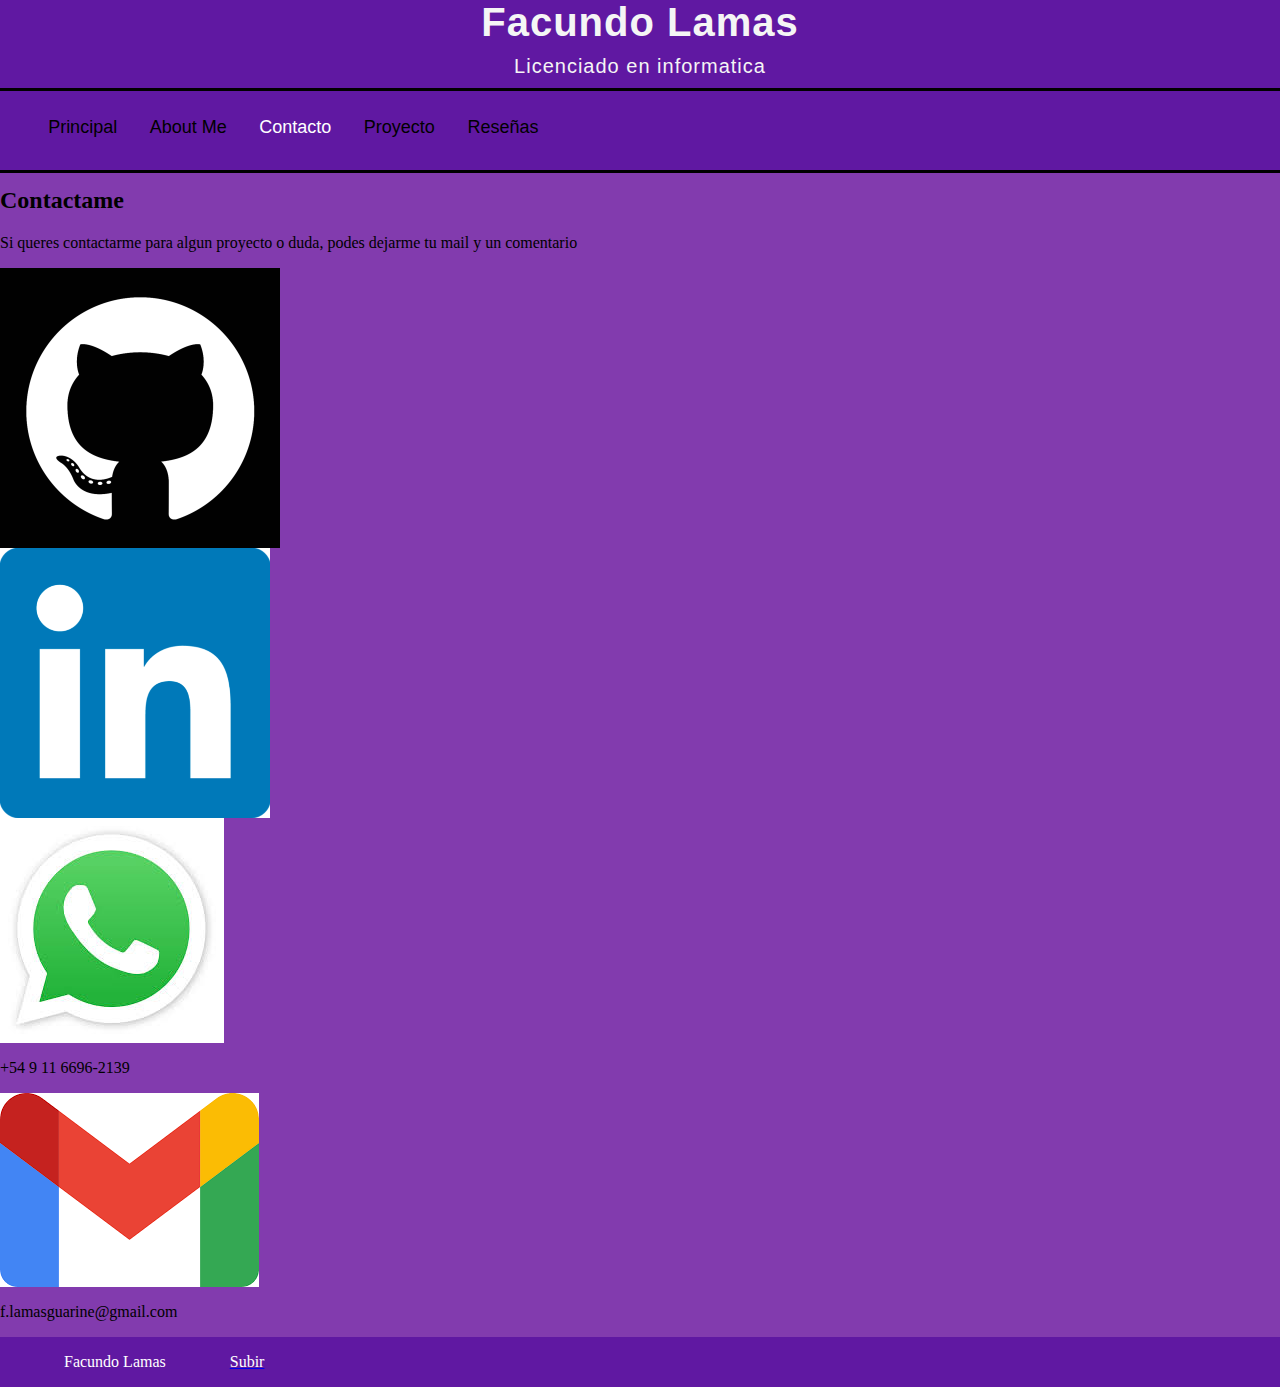
<file: Pages/contactocss.html>
<html lang="en">
<head>
    <meta charset="UTF-8">
    <meta name="viewport" content="width=device-width, initial-scale=1.0">
    <link rel="stylesheet" href="../Assets/css/style.css">
    <title>Contacto</title>
</head>
<body>
    <header>
        <!-- Titulo -->
        <div>
            <h1>Facundo Lamas</h1>
            <p>Licenciado en informatica</p>
        </div>
        <!-- Navegacion -->
        <nav>
            <ul>
                <li><a href="../index.html">Principal</a></li>
                <li><a href="./aboutcss.html" >About Me</a></li>
                <li><a href="./contactocss.html" class="Pagina-Activa">Contacto</a></li>
                <li><a href="./proyectoscss.html">Proyecto</a></li>
                <li><a href="./reseñas.html">Reseñas</a></li>
            </ul>
        </nav>
    </header>
    <!-- Seccion de contacto -->
    <main>
        <div>
            <h2>Contactame</h2>
            <p>Si queres contactarme para algun proyecto o duda, podes dejarme tu mail y un comentario</p>
        </div>
        <!-- Seccion de formas para contactarme -->
        <section class="Fila">
            <div class="github">
                <a href="https://github.com/FacundoLamas">
                    <img src="../Assets/img/github.png" alt="">
                </a>
            </div>
            <div class="Linkedin">
                <a href="https://linkedin.com/in/facundolamas">
                    <img src="../Assets/img/Linkedin.png" alt="">
                </a>
            </div>
            <div class="Whatsapp">
                <img src="../Assets/img/wsp.jpg" alt=""><p>+54 9 11 6696-2139</p>
            </div>
            <div class="Gmail">
                <img src="../Assets/img/Mail.png" alt=""><p>f.lamasguarine@gmail.com</p>
            </div>
        </section>
    </main>
    <!-- Pie de pagina -->
    <footer>
        <div>
            <p>Facundo Lamas</p>
        </div>
        <div>
            <a href="./aboutcss.html"><p>Subir</p></a>
        </div>
    </footer>
</body>
</html>
</file>
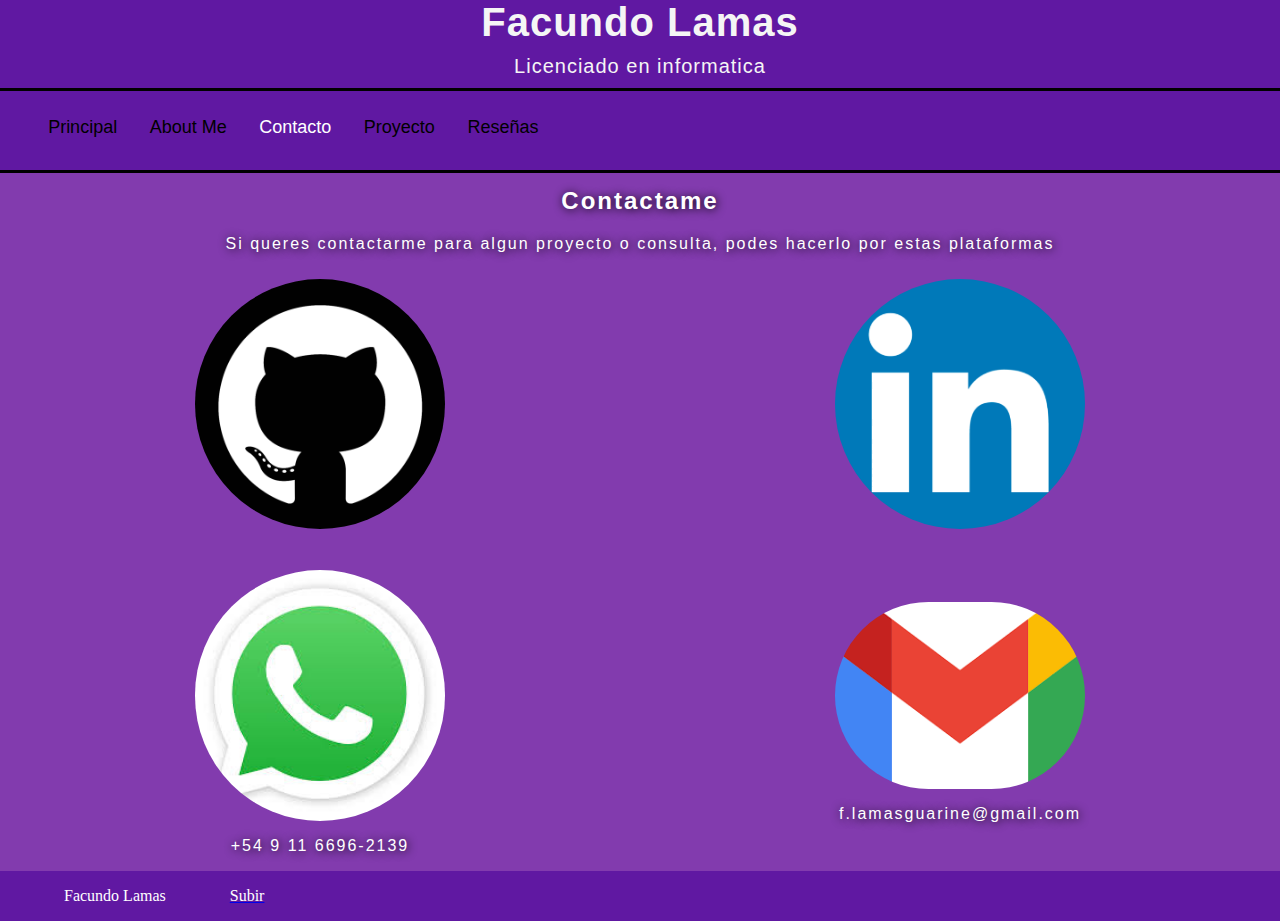
<file: pages/contactocss.html>
<html lang="en">
<head>
    <meta charset="UTF-8">
    <meta name="viewport" content="width=device-width, initial-scale=1.0">
    <link rel="stylesheet" href="../assets/css/style.css">
    <title>Contacto</title>
</head>
<body>
    <header class="header">
        <!-- Titulo -->
        <div>
            <h1>Facundo Lamas</h1>
            <p>Licenciado en informatica</p>
        </div>
        <!-- Navegacion > 768px -->
        <nav class="navNormal">
            <ul>
                <li><a href="../index.html">Principal</a></li>
                <li><a href="./aboutcss.html">About Me</a></li>
                <li><a href="./contactocss.html" class="Pagina-Activa">Contacto</a></li>
                <li><a href="./proyectoscss.html" >Proyecto</a></li>
                <li><a href="./reseñascss.html">Reseñas</a></li>
            </ul>
        </nav>
        <!-- Navegador < 768px -->
        <nav class="navHamburgesa">
            <input type="checkbox" name="Check" id="Check" >
            <label for="Check">
                <img src="../assets/img/Hamburgesa.png" alt="">
                <ul>
                    <li><a href="../index.html">Principal</a></li>
                    <li><a href="./aboutcss.html">About Me</a></li>
                    <li><a href="./contactocss.html"class="Pagina-Activa">Contacto</a></li>
                    <li><a href="./proyectoscss.html" >Proyecto</a></li>
                    <li><a href="./reseñascss.html">Reseñas</a></li>
                </ul>
            </label>
        </nav>
    </header>
    <!-- Seccion de contacto -->
    <main class="Contactame">
        <div>
            <h2>Contactame</h2>
            <p>Si queres contactarme para algun proyecto o consulta, podes hacerlo por estas plataformas</p>
        </div>
        <!-- Seccion de formas para contactarme -->
        <section class="Fila">
            <div class="github">
                <a href="https://github.com/FacundoLamas">
                    <img src="../assets/img/github.png" alt="">
                </a>
            </div>
            <div class="Linkedin">
                <a href="https://linkedin.com/in/facundolamas">
                    <img src="../assets/img/Linkedin.png" alt="">
                </a>
            </div>
            <div class="Whatsapp">
                <img src="../assets/img/wsp.jpg" alt=""><p>+54 9 11 6696-2139</p>
            </div>
            <div class="Gmail">
                <img src="../assets/img/Mail.png" alt=""><p>f.lamasguarine@gmail.com</p>
            </div>
        </section>
    </main>
    <!-- Pie de pagina -->
    <footer>
        <div>
            <p>Facundo Lamas</p>
        </div>
        <div>
            <a href="./aboutcss.html"><p>Subir</p></a>
        </div>
    </footer>
</body>
</html>
</file>
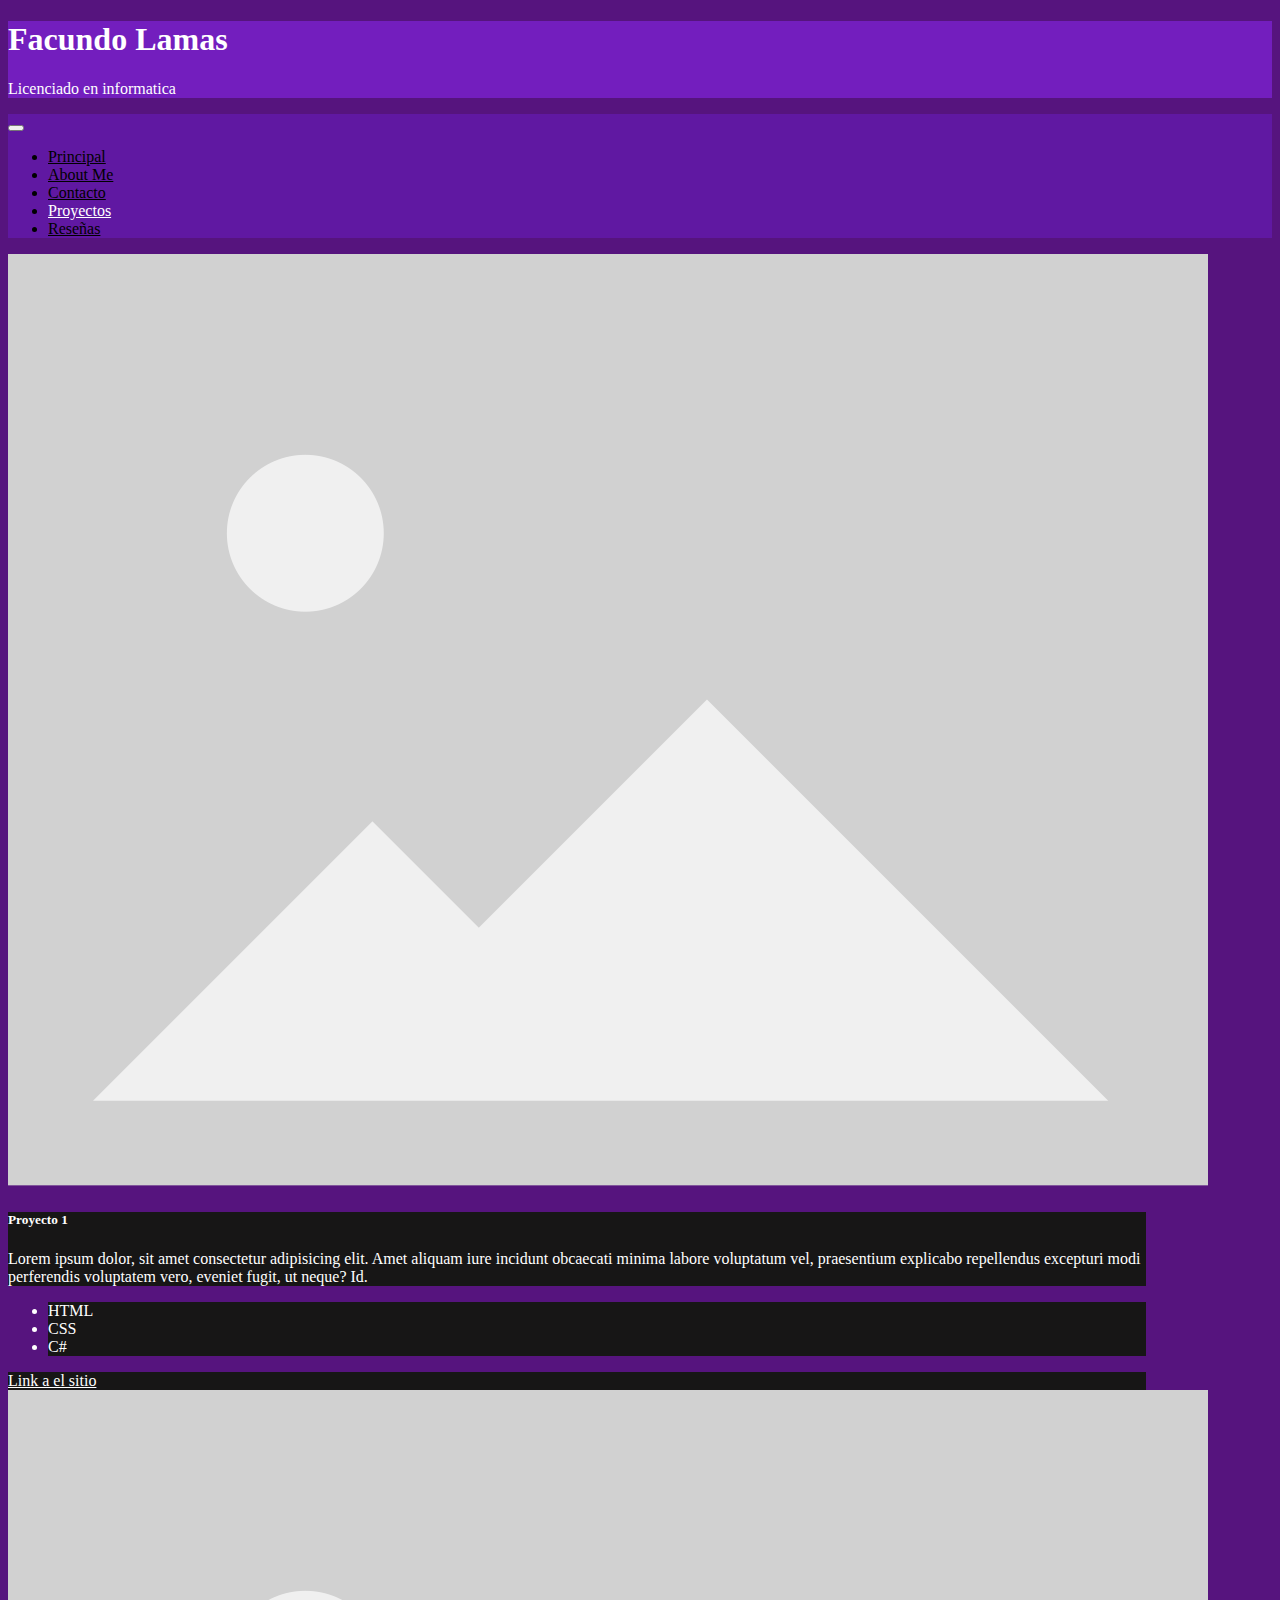
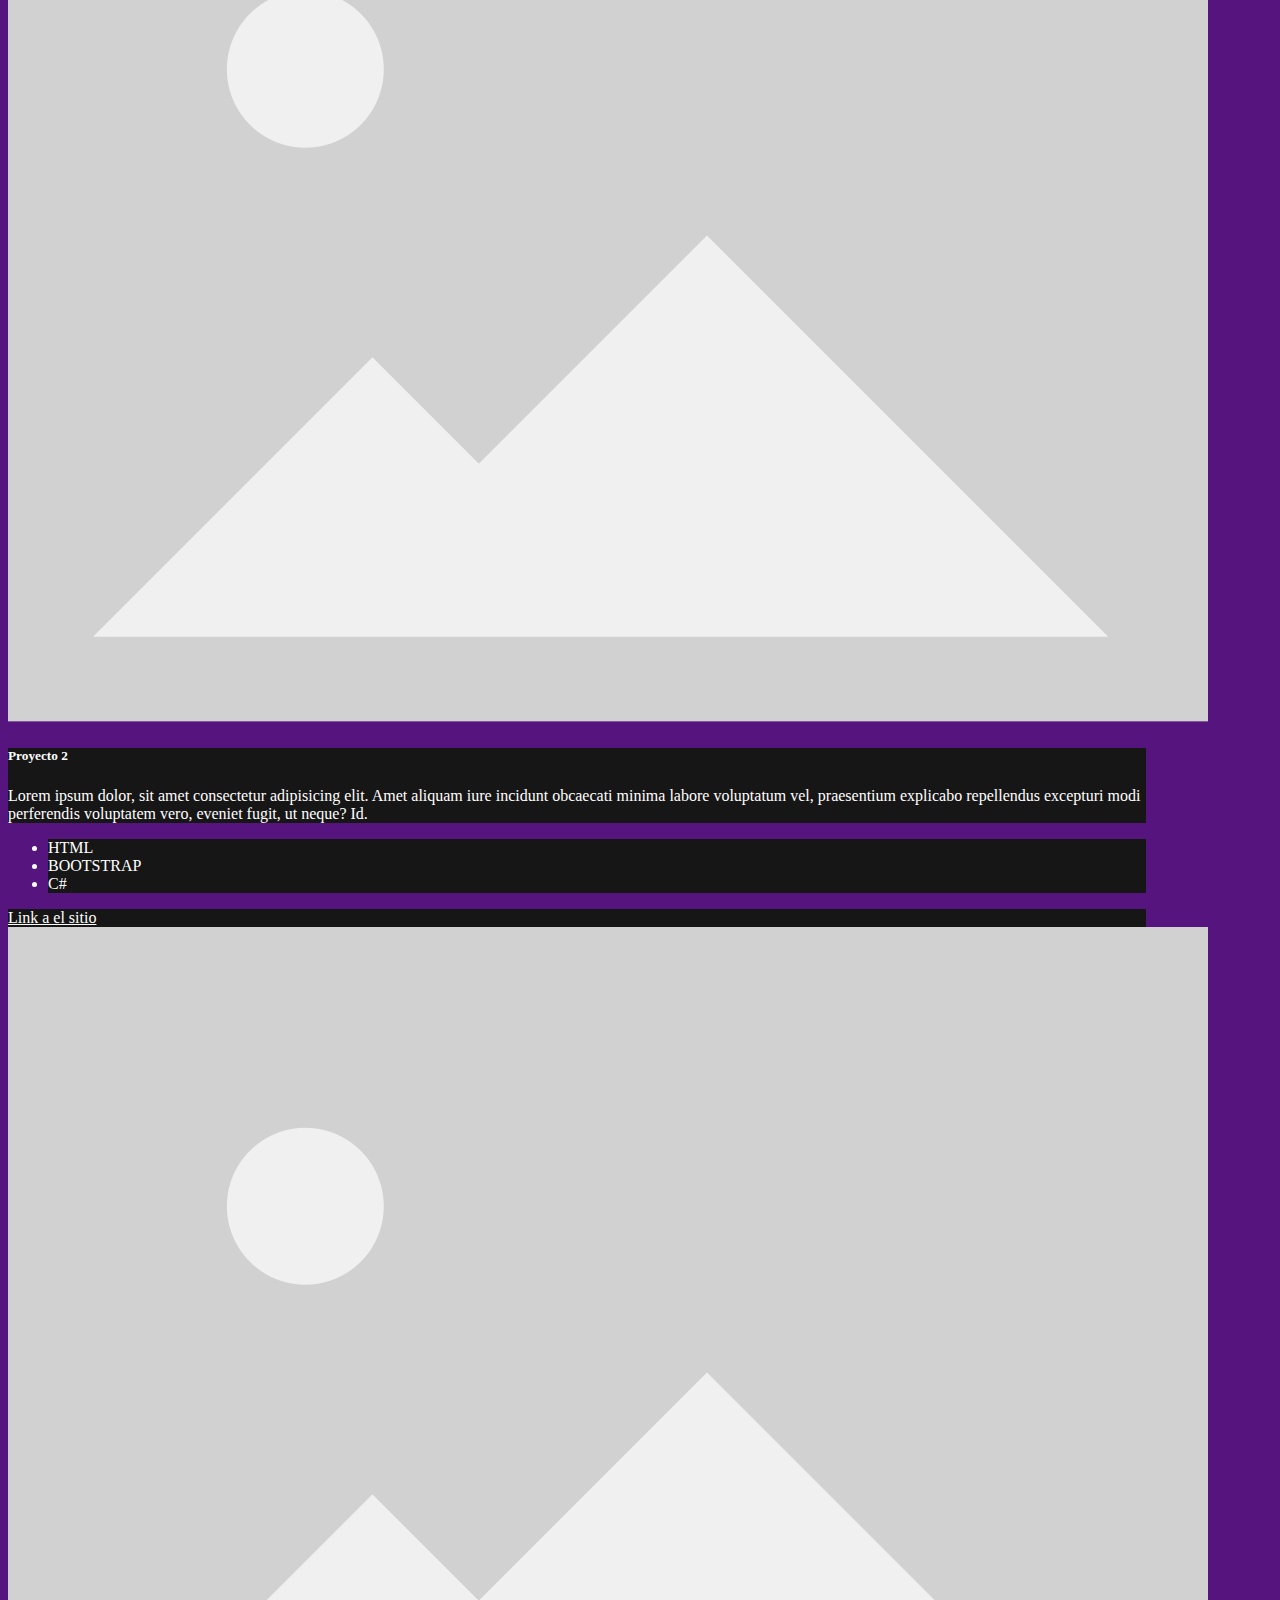
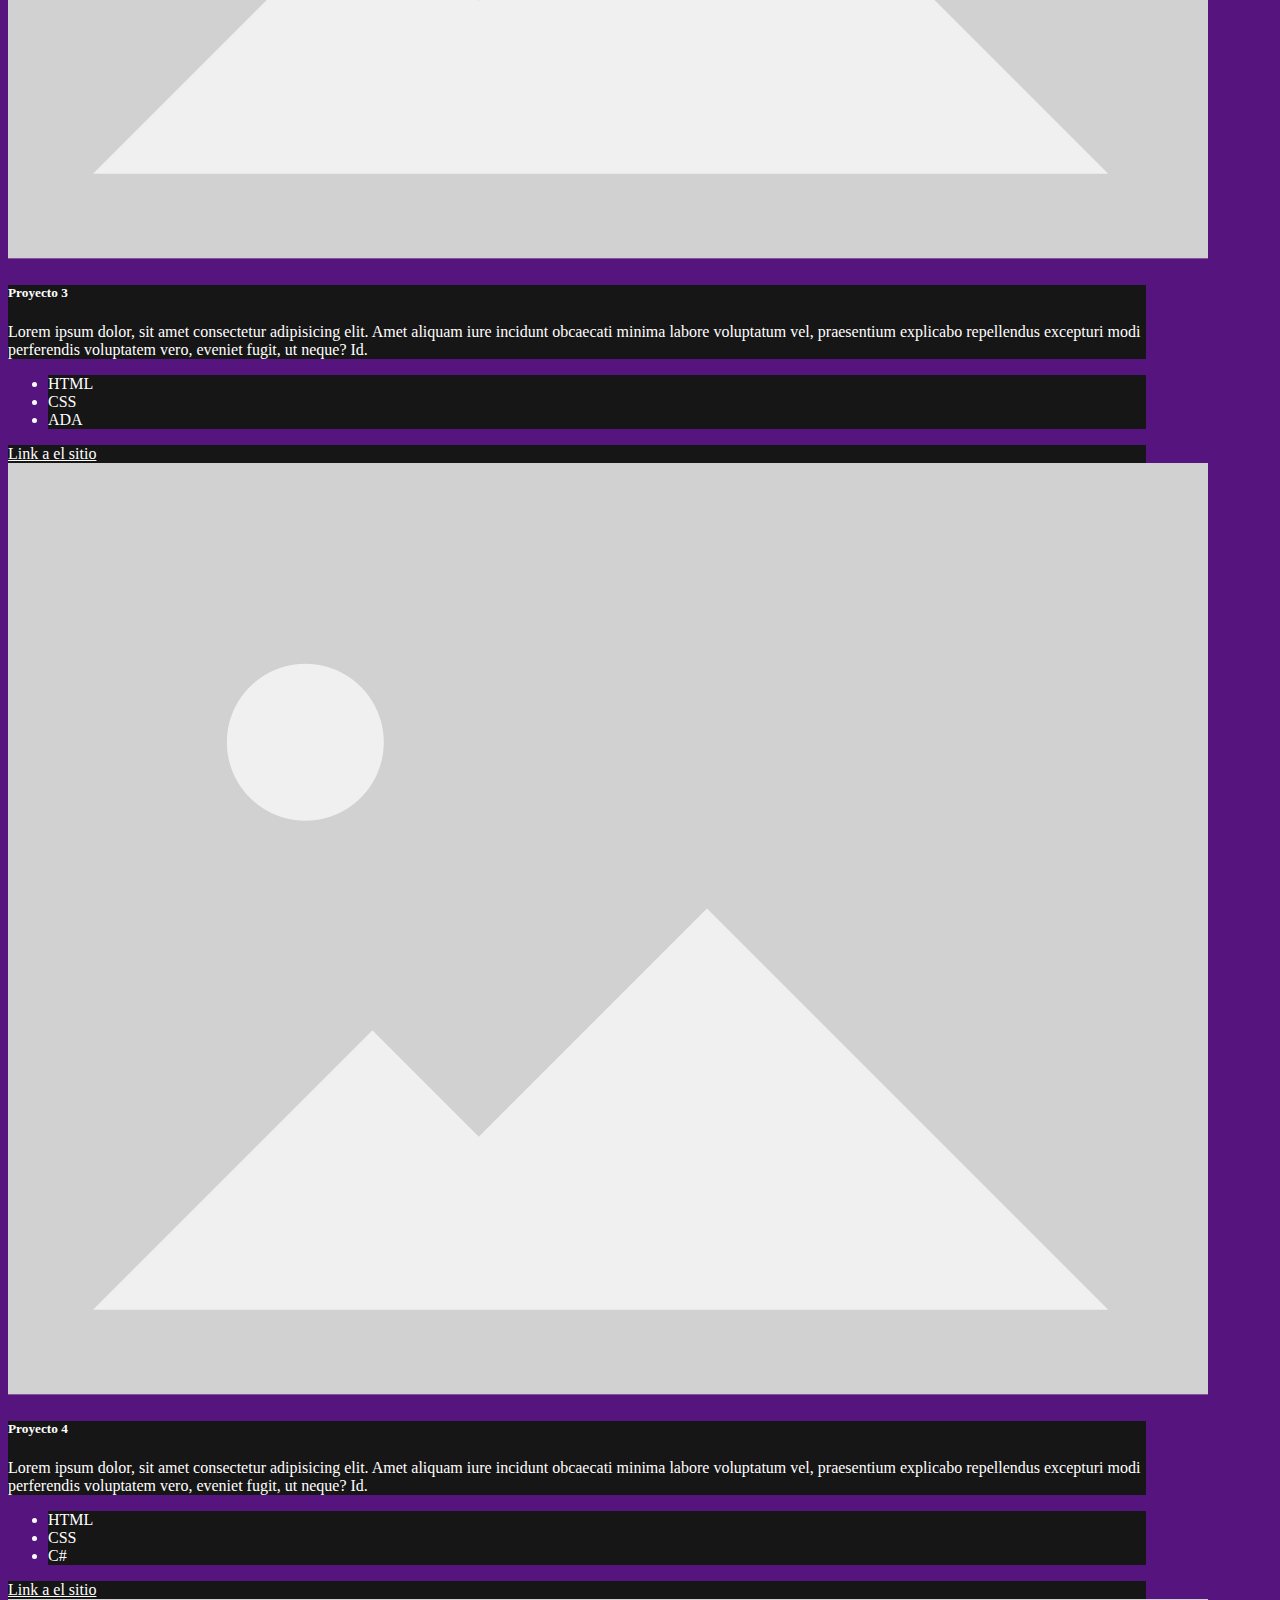
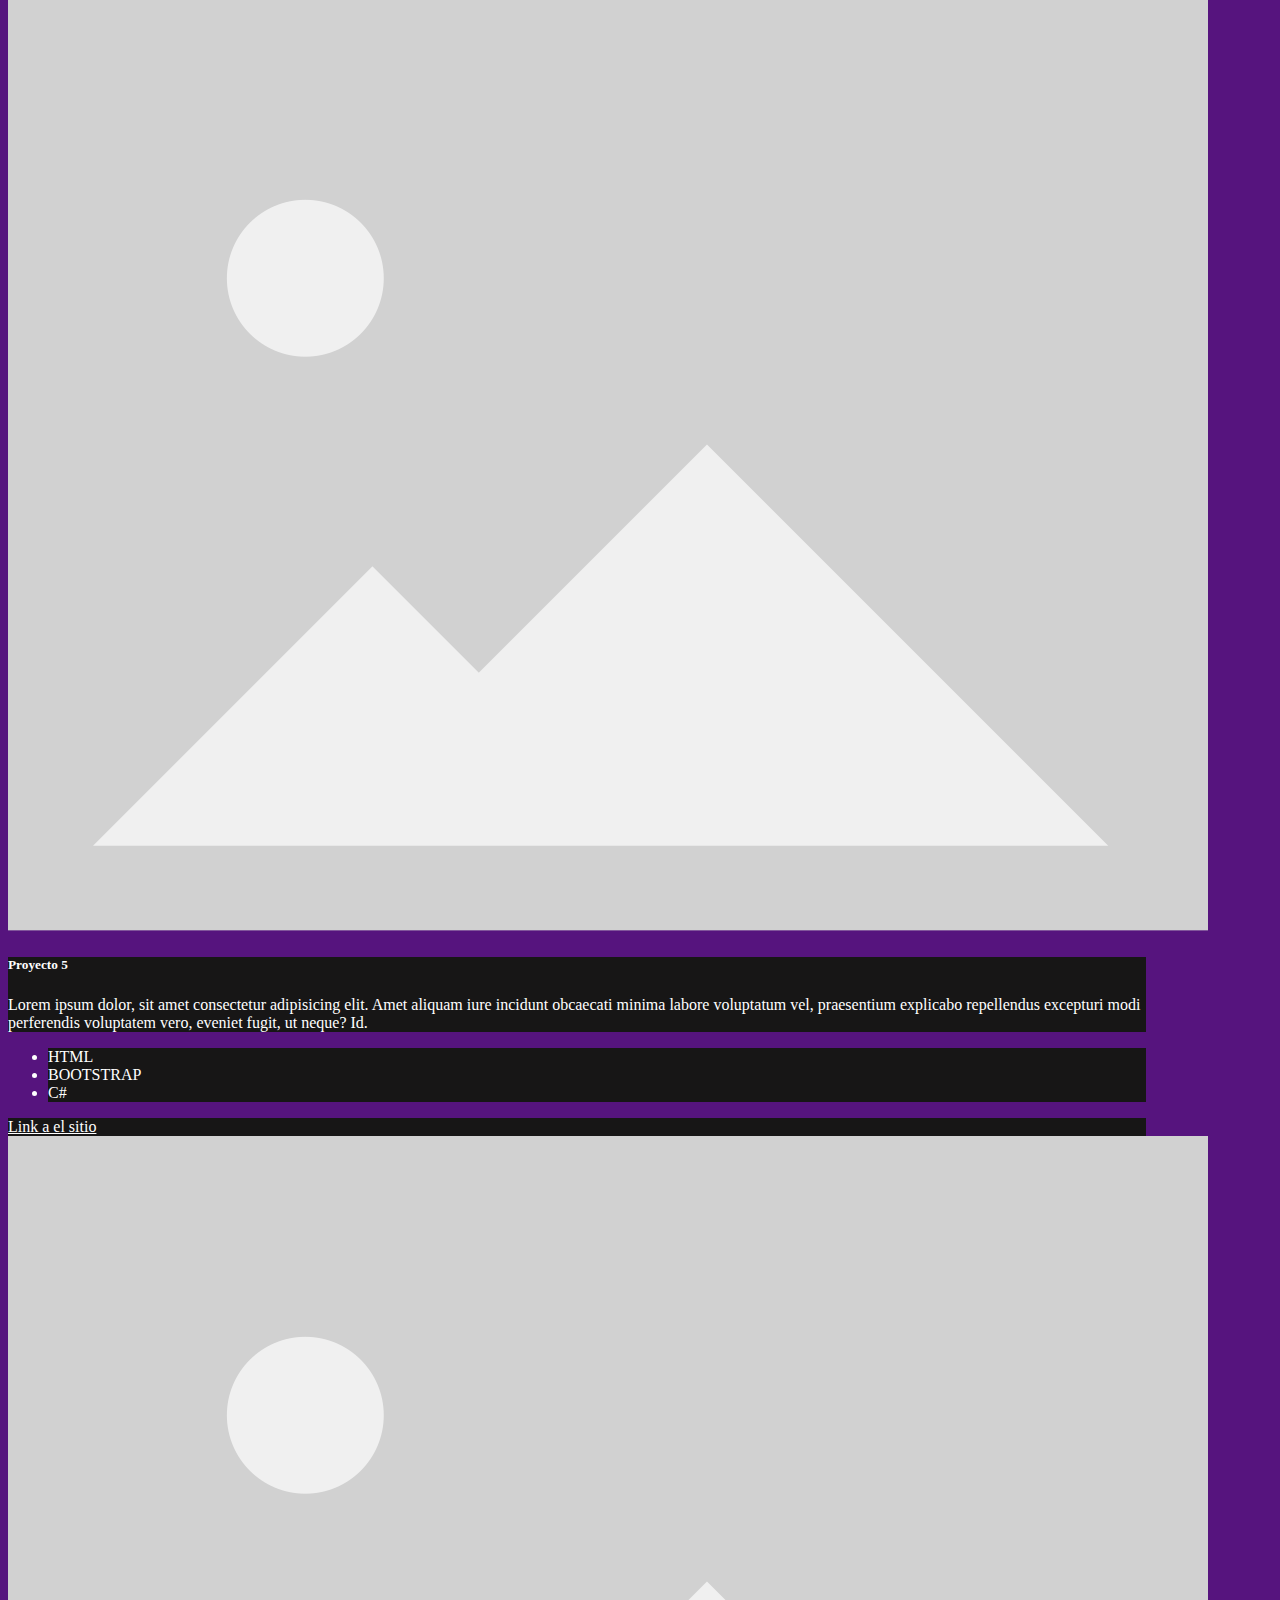
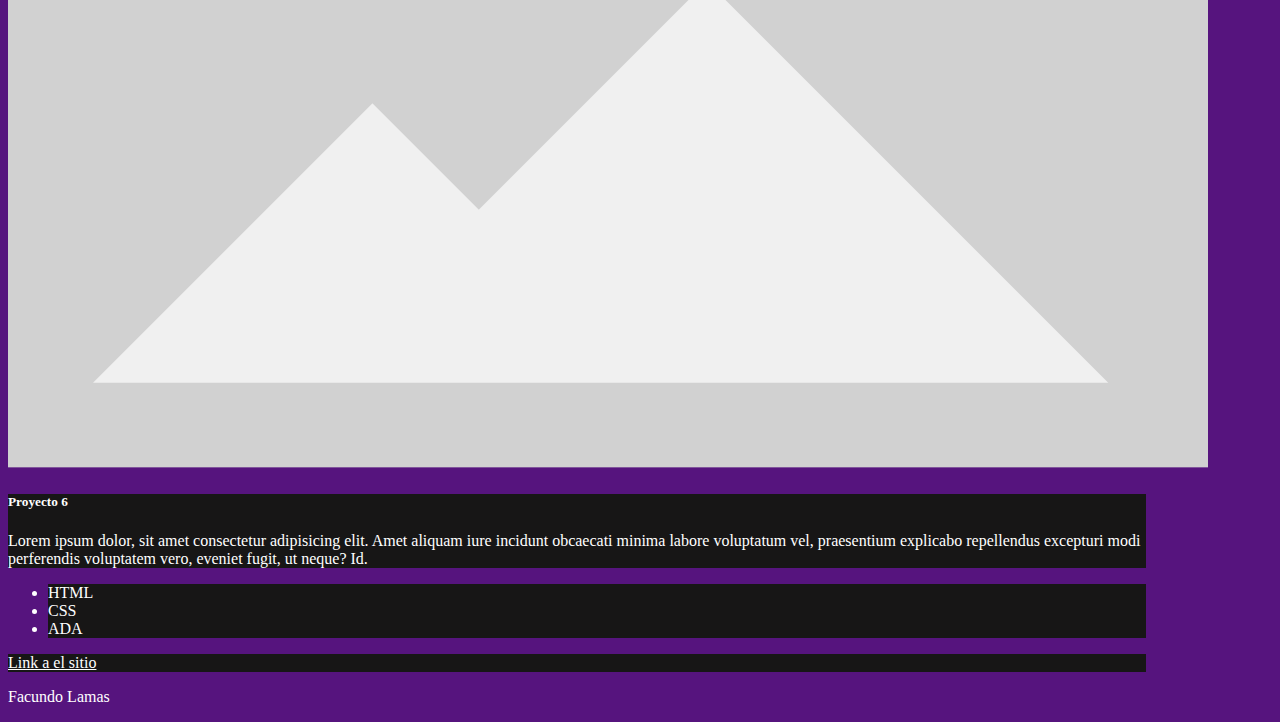
<file: Pages/proyectos(Boots SIn uso).html>
<!DOCTYPE html>
<html lang="en">
<head>
    <meta charset="UTF-8">
    <meta name="viewport" content="width=device-width, initial-scale=1.0">
    <link href="https://cdn.jsdelivr.net/npm/bootstrap@5.3.8/dist/css/bootstrap.min.css" rel="stylesheet" integrity="sha384-sRIl4kxILFvY47J16cr9ZwB07vP4J8+LH7qKQnuqkuIAvNWLzeN8tE5YBujZqJLB" crossorigin="anonymous">
    <title>Proyecto</title>
</head>
<body style="background-color:rgb(86, 20, 126);">
    <!-- Header -->
    <header>
        <div class="container-fluid text-center" style="background-color:rgba(122, 33, 205, 0.808); color: white;">
            <div class="row">
                <div class="col-12"><h1>Facundo Lamas</h1><p>Licenciado en informatica</p></div>
            </div>
        </div>
        <!-- Menu Navegador -->
        <div>
            <nav class="navbar navbar-expand-lg" style="background-color:rgb(96, 24, 162) ;">
                <div class="container-fluid">
                    <a class="navbar-brand" href="#"></a>
                    <button class="navbar-toggler" type="button" data-bs-toggle="collapse" data-bs-target="#navbarSupportedContent" aria-controls="navbarSupportedContent" aria-expanded="false" aria-label="Toggle navigation">
                    <span class="navbar-toggler-icon"></span>
                    </button>
                    <div class="collapse navbar-collapse" id="navbarSupportedContent">
                        <ul class="navbar-nav me-auto mb-2 mb-lg-0">
                            <li class="nav-item">
                                <a class="nav-link" aria-current="page" href="../index.html" style="color: black;">Principal</a>
                            </li>
                            <li class="nav-item">
                                <a class="nav-link" href="./about.html" style="color: black;">About Me</a>
                            </li>
                            <li class="nav-item">
                                <a class="nav-link" href="./contacto.html" style="color:black">Contacto</a>
                            </li>
                            <li class="nav-item">
                                <a class="nav-link active" href="./proyectos.html" style="color: white;">Proyectos</a>
                            </li>
                            <li class="nav-item">
                                <a class="nav-link" href="./reseñas.html" style="color: black;">Reseñas</a>
                            </li>
                        </ul>
                    </div>
                </div>
            </nav>
        </div>
    </header>
    <main>
        <!-- Tarjetas de Proyecto -->
        <div class="row mt-4 ">
            <!-- Tarketa1 -->
            <div class="col-sm-4 mb-4 mb-sm-0 ">
                <div class="card mx-auto" style="width: 90%;">
                    <img src="../Assets/img/Relleno.png" class="card-img-top" alt="...">
                    <div class="card-body" style="background-color: rgb(23, 22, 22); color: white;">
                        <h5 class="card-title">Proyecto 1</h5>
                        <p class="card-text">Lorem ipsum dolor, sit amet consectetur adipisicing elit. Amet aliquam iure incidunt obcaecati minima labore voluptatum vel, praesentium explicabo repellendus excepturi modi perferendis voluptatem vero, eveniet fugit, ut neque? Id.</p>
                    </div>
                    <ul class="list-group list-group-flush" >
                        <li class="list-group-item text-center" style="background-color: rgb(23, 22, 22); color: white;">HTML</li>
                        <li class="list-group-item text-center" style="background-color: rgb(23, 22, 22); color: white;">CSS</li>
                        <li class="list-group-item text-center" style="background-color: rgb(23, 22, 22); color: white;">C#</li>
                    </ul>
                    <div class="card-body text-center"style="background-color: rgb(23, 22, 22); color: white;">
                        <a href="#" class="card-link" style="color: white;" >Link a el sitio</a>
                    </div>
                </div>
            </div>
            <!-- Tarjeta2 -->
            <div class="col-sm-4 mb-4 mb-sm-0">
                <div class="card mx-auto" style="width: 90%;">
                    <img src="../Assets/img/Relleno.png" class="card-img-top" alt="...">
                    <div class="card-body" style="background-color: rgb(23, 22, 22); color: white;">
                        <h5 class="card-title">Proyecto 2</h5>
                        <p class="card-text">Lorem ipsum dolor, sit amet consectetur adipisicing elit. Amet aliquam iure incidunt obcaecati minima labore voluptatum vel, praesentium explicabo repellendus excepturi modi perferendis voluptatem vero, eveniet fugit, ut neque? Id.</p>
                    </div>
                    <ul class="list-group list-group-flush">
                        <li class="list-group-item text-center" style="background-color: rgb(23, 22, 22); color: white;">HTML</li>
                        <li class="list-group-item text-center" style="background-color: rgb(23, 22, 22); color: white;">BOOTSTRAP</li>
                        <li class="list-group-item text-center" style="background-color: rgb(23, 22, 22); color: white;">C#</li>
                    </ul>
                    <div class="card-body text-center" style="background-color: rgb(23, 22, 22); color: white;">
                        <a href="#" class="card-link" style="color: white;">Link a el sitio</a>
                    </div>
                </div>
            </div>
            <!-- Tarjeta3 -->
            <div class="col-sm-4 mb-4 mb-sm-0">
                <div class="card mx-auto" style="width: 90%;">
                    <img src="../Assets/img/Relleno.png" class="card-img-top" alt="...">
                    <div class="card-body" style="background-color: rgb(23, 22, 22); color: white;">
                        <h5 class="card-title">Proyecto 3</h5>
                        <p class="card-text">Lorem ipsum dolor, sit amet consectetur adipisicing elit. Amet aliquam iure incidunt obcaecati minima labore voluptatum vel, praesentium explicabo repellendus excepturi modi perferendis voluptatem vero, eveniet fugit, ut neque? Id.</p>
                    </div>
                    <ul class="list-group list-group-flush">
                        <li class="list-group-item text-center"style="background-color: rgb(23, 22, 22); color: white;">HTML</li>
                        <li class="list-group-item text-center"style="background-color: rgb(23, 22, 22); color: white;">CSS</li>
                        <li class="list-group-item text-center"style="background-color: rgb(23, 22, 22); color: white;">ADA</li>
                    </ul>
                    <div class="card-body text-center"style="background-color: rgb(23, 22, 22); color: white;">
                        <a href="#" class="card-link" style="color: white;">Link a el sitio</a>
                    </div>
                </div>
            </div>
        </div>
        <!-- Tarjeta4 -->
        <div class="row mt-5">
            <div class="col-sm-4 mb-4 mb-sm-0">
                <div class="card mx-auto" style="width: 90%;">
                    <img src="../Assets/img/Relleno.png" class="card-img-top" alt="...">
                    <div class="card-body" style="background-color: rgb(23, 22, 22); color: white;">
                        <h5 class="card-title">Proyecto 4</h5>
                        <p class="card-text">Lorem ipsum dolor, sit amet consectetur adipisicing elit. Amet aliquam iure incidunt obcaecati minima labore voluptatum vel, praesentium explicabo repellendus excepturi modi perferendis voluptatem vero, eveniet fugit, ut neque? Id.</p>
                    </div>
                    <ul class="list-group list-group-flush">
                        <li class="list-group-item text-center" style="background-color: rgb(23, 22, 22); color: white;">HTML</li>
                        <li class="list-group-item text-center" style="background-color: rgb(23, 22, 22); color: white;">CSS</li>
                        <li class="list-group-item text-center" style="background-color: rgb(23, 22, 22); color: white;">C#</li>
                    </ul>
                    <div class="card-body text-center" style="background-color: rgb(23, 22, 22); color: white;">
                        <a href="#" class="card-link" style="color: white;">Link a el sitio</a>
                    </div>
                </div>
            </div>
            <!-- Tarjeta5 -->
            <div class="col-sm-4 mb-4 mb-sm-0">
                <div class="card mx-auto" style="width: 90%;">
                    <img src="../Assets/img/Relleno.png" class="card-img-top" alt="...">
                    <div class="card-body" style="background-color: rgb(23, 22, 22); color: white;">
                        <h5 class="card-title">Proyecto 5</h5>
                        <p class="card-text">Lorem ipsum dolor, sit amet consectetur adipisicing elit. Amet aliquam iure incidunt obcaecati minima labore voluptatum vel, praesentium explicabo repellendus excepturi modi perferendis voluptatem vero, eveniet fugit, ut neque? Id.</p>
                    </div>
                    <ul class="list-group list-group-flush">
                        <li class="list-group-item text-center" style="background-color: rgb(23, 22, 22); color: white;">HTML</li>
                        <li class="list-group-item text-center" style="background-color: rgb(23, 22, 22); color: white;">BOOTSTRAP</li>
                        <li class="list-group-item text-center" style="background-color: rgb(23, 22, 22); color: white;">C#</li>
                    </ul>
                    <div class="card-body text-center" style="background-color: rgb(23, 22, 22); color: white;">
                        <a href="#" class="card-link" style="color: white;">Link a el sitio</a>
                    </div>
                </div>
            </div>
            <!-- Tarjeta6 -->
            <div class="col-sm-4 mb-4 mb-sm-0">
                <div class="card mx-auto " style="width: 90%; ">
                    <img src="../Assets/img/Relleno.png" class="card-img-top" alt="...">
                    <div class="card-body" style="background-color: rgb(23, 22, 22); color: white;">
                        <h5 class="card-title">Proyecto 6</h5>
                        <p class="card-text">Lorem ipsum dolor, sit amet consectetur adipisicing elit. Amet aliquam iure incidunt obcaecati minima labore voluptatum vel, praesentium explicabo repellendus excepturi modi perferendis voluptatem vero, eveniet fugit, ut neque? Id.</p>
                    </div>
                    <ul class="list-group list-group-flush">
                        <li class="list-group-item text-center"style="background-color: rgb(23, 22, 22); color: white;">HTML</li>
                        <li class="list-group-item text-center"style="background-color: rgb(23, 22, 22); color: white;">CSS</li>
                        <li class="list-group-item text-center"style="background-color: rgb(23, 22, 22); color: white;">ADA</li>
                    </ul>
                    <div class="card-body text-center" style="background-color: rgb(23, 22, 22); color: white;">
                        <a href="#" class="card-link" style="color: white;">Link a el sitio</a>
                    </div>
                </div>
            </div>
        </div>
    </main>
    <footer style="color: white;">
        <p>Facundo Lamas</p>
    </footer>
    <script src="https://cdn.jsdelivr.net/npm/bootstrap@5.3.8/dist/js/bootstrap.min.js" integrity="sha384-G/EV+4j2dNv+tEPo3++6LCgdCROaejBqfUeNjuKAiuXbjrxilcCdDz6ZAVfHWe1Y" crossorigin="anonymous"></script>
</body>
</html>
</file>
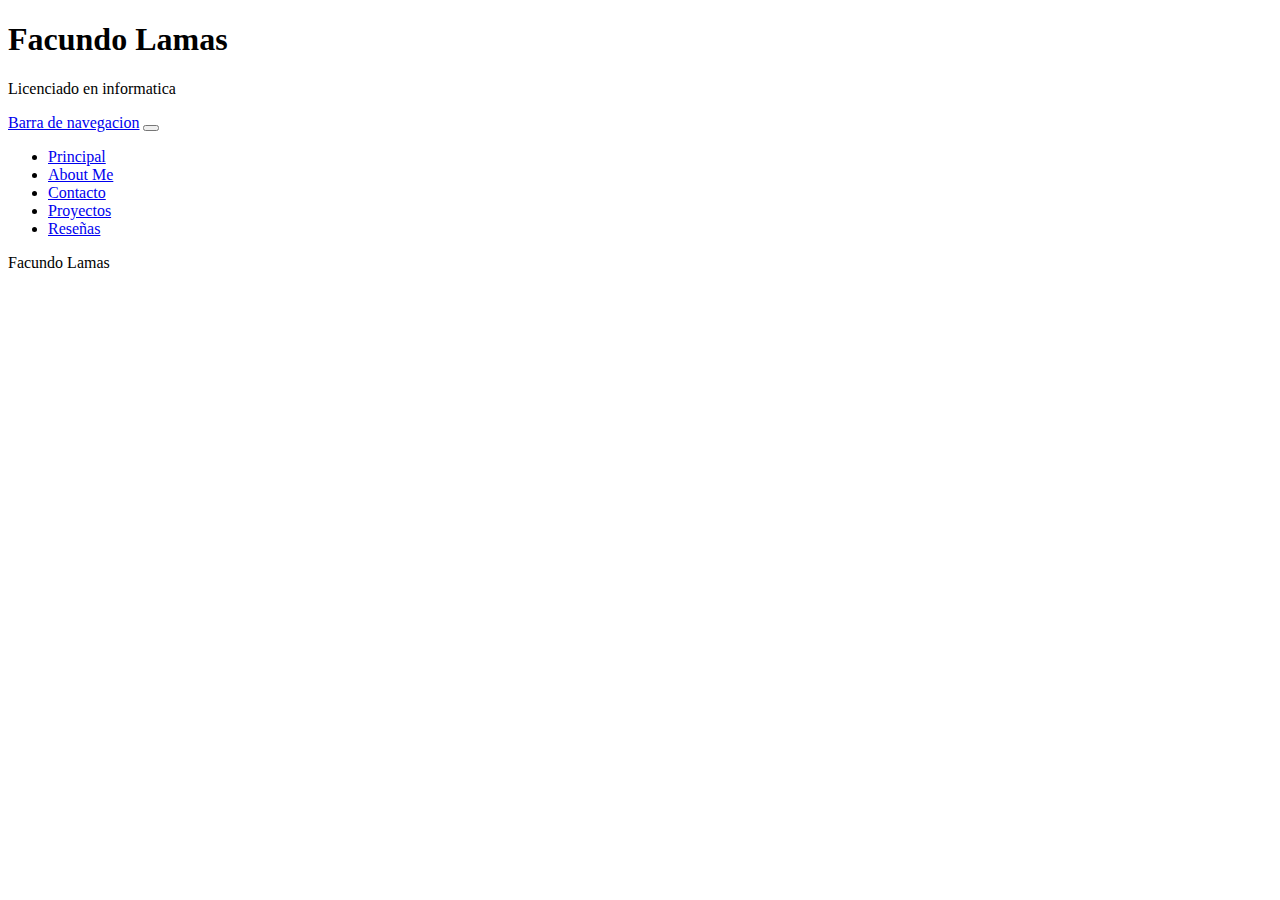
<file: Pages/proyectos.html>
<!DOCTYPE html>
<html lang="en">
<head>
    <meta charset="UTF-8">
    <meta name="viewport" content="width=device-width, initial-scale=1.0">
    <link href="https://cdn.jsdelivr.net/npm/bootstrap@5.3.8/dist/css/bootstrap.min.css" rel="stylesheet" integrity="sha384-sRIl4kxILFvY47J16cr9ZwB07vP4J8+LH7qKQnuqkuIAvNWLzeN8tE5YBujZqJLB" crossorigin="anonymous">
    <title>About me</title>
</head>
<body data-bs-theme="dark">
    <!-- Header -->
    <header>
        <div class="container-fluid text-center">
            <div class="row">
                <div class="col-12"><h1>Facundo Lamas</h1></div>
                <div class="row"></div>
                <div class="col-4"></div>
                <div class="col-6"><p>Licenciado en informatica</p></div>
            </div>
                <!-- Menu Navegador -->
        </div>
        <div data-bs-theme="dark">
            <nav class="navbar navbar-expand-lg bg-body-tertiary" data-bs-theme="dark">
                <div class="container-fluid">
                    <a class="navbar-brand" href="#">Barra de navegacion</a>
                    <button class="navbar-toggler" type="button" data-bs-toggle="collapse" data-bs-target="#navbarSupportedContent" aria-controls="navbarSupportedContent" aria-expanded="false" aria-label="Toggle navigation">
                    <span class="navbar-toggler-icon"></span>
                    </button>
                    <div class="collapse navbar-collapse" id="navbarSupportedContent">
                    <ul class="navbar-nav me-auto mb-2 mb-lg-0">
                        <li class="nav-item">
                        <a class="nav-link" aria-current="page" href="/index.html">Principal</a>
                        </li>
                        <li class="nav-item">
                        <a class="nav-link" href="/Pages/about.html">About Me</a>
                        </li>
                        <li class="nav-item">
                            <a class="nav-link" href="/Pages/contacto.html">Contacto</a>
                        </li>
                        <li class="nav-item">
                            <a class="nav-link active" href="/Pages/proyectos.html">Proyectos</a>
                        </li>
                        <li class="nav-item">
                            <a class="nav-link" href="/Pages/reseñas.html">Reseñas</a>
                        </li>
                    </ul>
                    </div>
                </div>
            </nav>
        </div>
    </header>
    <footer>
        <p>Facundo Lamas</p>
    </footer>
    <script src="https://cdn.jsdelivr.net/npm/bootstrap@5.3.8/dist/js/bootstrap.min.js" integrity="sha384-G/EV+4j2dNv+tEPo3++6LCgdCROaejBqfUeNjuKAiuXbjrxilcCdDz6ZAVfHWe1Y" crossorigin="anonymous"></script>
</body>
</html>
</file>
<file: Assets/css/style.css>
.texto, body .index .Fila .Presentacion, body .index .Fila .Botones button, body .index .Fila .Hero, body .index .Fila .CTA, body .Imagenes h2, .proyectos .Fila .columna p, .proyectos .Fila .columna div a, .aboutme section div p {
  color: white;
  letter-spacing: 2px;
  text-align: center;
  font-family: "Segoe UI", Tahoma, Geneva, Verdana, sans-serif;
  text-shadow: 1px 1px 10px black;
}

.colorfondo, body .index .Fila .Presentacion, body {
  background-color: rgb(130, 59, 174);
}

.colorheader, body .index .Fila .Hero, body .index .Fila .CTA, body footer, body header, body header nav {
  background-color: rgb(96, 24, 162);
}

@keyframes AnimacionEntrada {
  from {
    opacity: 0;
    transform: scale(0.8);
  }
  to {
    opacity: 1;
    transform: scale(1);
  }
}
@keyframes Encabezado {
  from {
    opacity: 0;
    transform: translateY(-50px);
  }
  to {
    opacity: 1;
    transform: translateY(0);
  }
}
@keyframes imagenrotativa {
  0% {
    opacity: 0;
    transform: scale(1.1);
  }
  5% {
    opacity: 1;
    transform: scale(1);
  }
  33% {
    opacity: 1;
    transform: scale(1);
  }
  40% {
    opacity: 0;
    transform: scale(1.1);
  }
  100% {
    opacity: 0;
  }
}
body {
  padding: 0;
  margin: 0;
}
body header {
  box-sizing: border-box;
  font-family: "Lucida Sans", "Lucida Sans Regular", "Lucida Grande", "Lucida Sans Unicode", Geneva, Verdana, sans-serif;
  display: grid;
  justify-content: center;
  align-content: center;
  justify-items: center;
  grid-template-columns: 100%;
}
body header div {
  width: 100%;
  text-align: center;
  color: whitesmoke;
  letter-spacing: 1px;
}
body header div h1 {
  font-size: 40px;
  margin: 0 0 10 0;
}
body header div p {
  margin: 0 0 10 0;
  font-size: 20px;
}
body header nav {
  border-style: solid;
  border-left: 0px;
  border-right: 0px;
  border-color: black;
  width: 100%;
  height: 100%;
}
body header nav ul {
  margin-left: 2%;
  padding: 0;
  justify-content: flex-start;
  display: flex;
  flex-direction: row;
}
@media (max-width: 768px) {
  body header nav ul {
    margin: 0;
  }
}
body header nav ul li {
  list-style: none;
  padding: 10px;
  margin-left: 1%;
}
body header nav ul li a {
  text-decoration: none;
  color: black;
  font-size: large;
}
@media (max-width: 768px) {
  body header nav ul li {
    margin: 0;
    padding: 10 5 10 5;
  }
}
body header nav ul li .Pagina-Activa {
  color: white;
}

.aboutme {
  padding: 0;
  margin: 0;
  box-sizing: border-box;
}
.aboutme section {
  display: grid;
  grid-template-columns: 1fr 2fr;
}
@media (max-width: 768px) {
  .aboutme section {
    grid-template-columns: 1fr;
  }
}
.aboutme section div {
  padding-top: 30px;
}
@media (max-width: 768px) {
  .aboutme section div {
    display: flex;
    justify-content: center;
    justify-items: center;
  }
}
.aboutme section div img {
  border-radius: 10px;
  max-width: 100%;
}
@media (max-width: 768px) {
  .aboutme section div img {
    width: 100%;
  }
}
.aboutme section div p {
  font-size: 20px;
  text-align: left;
  margin: 0;
  animation: AnimacionEntrada 1.2s ease-out 0s none;
}
@media (max-width: 768px) {
  .aboutme section div p {
    padding: 5%;
    width: 80%;
    text-align: center;
  }
}
.aboutme section .fotomia {
  align-items: center;
  padding-left: 30px;
  padding-bottom: 30px;
  padding-right: 20px;
  animation: AnimacionEntrada 1.2s ease-out 0s none;
}

.Educacion {
  display: grid;
  grid-template-rows: 15% 85%;
  grid-template-columns: 100%;
  animation: AnimacionEntrada 0.8s ease-out 0s none;
}
.Educacion .educaciontxt {
  display: flex;
  justify-content: center;
  width: 100%;
  color: white;
  padding-bottom: 5%;
}
.Educacion .Fila {
  display: grid;
  grid-template-columns: 2fr 2fr;
  -moz-column-gap: 10%;
       column-gap: 10%;
}
.Educacion .Fila .columna {
  display: flex;
  justify-content: center;
  align-items: center;
}
.Educacion .Fila .columna img {
  max-width: 50%;
  min-width: 50%;
  padding: 5%;
}

body footer {
  display: flex;
  position: absolute;
  width: 100%;
}
body footer div {
  display: flex;
  margin-left: 5%;
}
body footer div p {
  color: white;
}

.proyectos {
  margin-bottom: 10%;
}
@media (max-width: 768px) {
  .proyectos {
    width: 100%;
  }
}
.proyectos .Fila {
  display: grid;
  grid-template-rows: 50% 50%;
  grid-template-columns: 1fr 1fr 1fr;
}
@media (max-width: 768px) {
  .proyectos .Fila {
    grid-template-rows: 1fr;
    grid-template-columns: 1fr;
  }
}
.proyectos .Fila #Proyecto1 {
  opacity: 0;
  animation: AnimacionEntrada 0.6s linear 0s forwards;
}
.proyectos .Fila #Proyecto2 {
  opacity: 0;
  animation: AnimacionEntrada 0.6s linear 0.8s forwards;
}
.proyectos .Fila #Proyecto3 {
  opacity: 0;
  animation: AnimacionEntrada 0.6s linear 1.4s forwards;
}
.proyectos .Fila #Proyecto4 {
  opacity: 0;
  animation: AnimacionEntrada 0.6s linear 2s forwards;
}
.proyectos .Fila #Proyecto5 {
  opacity: 0;
  animation: AnimacionEntrada 0.6s linear 2.6s forwards;
}
.proyectos .Fila #Proyecto6 {
  opacity: 0;
  animation: AnimacionEntrada 0.6s linear 3.2s forwards;
}
.proyectos .Fila .columna {
  justify-items: center;
  align-items: center;
}
.proyectos .Fila .columna div {
  display: flex;
  justify-content: center;
  position: relative;
  border: solid, black, 5px;
  width: 90%;
}
.proyectos .Fila .columna div img {
  width: 100%;
  display: block;
}
.proyectos .Fila .columna div p {
  display: block;
  margin: 0;
  background-color: rgba(0, 0, 0, 0.775);
  z-index: 1000;
  position: absolute;
  font-size: x-small;
  width: 100%;
  bottom: 10%;
  height: 40%;
  text-align: center;
  font-size: 95%;
}
.proyectos .Fila .columna div a {
  text-decoration: none;
  position: absolute;
  bottom: 0%;
  height: 10%;
  width: 100%;
  font-size: 100%;
  background-color: rgba(0, 0, 0, 0.775);
}

body .index .Fila {
  display: grid;
  grid-template-rows: 1fr;
  grid-template-columns: [Uno] 25% [Dos] 25% [Tres] 25% [Cuatro] 25% [Cinco];
}
body .index .Fila .Presentacion {
  opacity: 0;
  grid-column: Dos/Cuatro;
  text-align: center;
  margin: 5%;
  font-size: larger;
  animation: AnimacionEntrada 0.6s ease-out 0s forwards;
}
@media (max-width: 768px) {
  body .index .Fila .Presentacion {
    grid-column: Uno/Cinco;
  }
}
body .index .Fila .Botones {
  opacity: 0;
  display: flex;
  justify-content: space-between;
  grid-column: Dos/Cuatro;
  margin: 5%;
  animation: AnimacionEntrada 0.6s ease-out 0.6s forwards;
}
@media (max-width: 768px) {
  body .index .Fila .Botones {
    grid-column: Uno/Cinco;
    font-size: large;
  }
}
body .index .Fila .Botones button {
  background: none;
  border: none;
  -webkit-text-decoration: underline double;
          text-decoration: underline double;
}
body .index .Fila .Botones a {
  color: white;
}
body .index .Fila .Hero {
  opacity: 0;
  grid-column: Uno/Cinco;
  text-align: center;
  font-size: large;
  animation: AnimacionEntrada 0.6s ease-out 1.2s forwards;
}
body .index .Fila .CTA {
  opacity: 0;
  grid-column: Uno/Cinco;
  text-align: center;
  margin-bottom: 5%;
  animation: AnimacionEntrada 0.6s ease-out 1.8s forwards;
}
body .Imagenes {
  width: 100%;
  max-width: 100%;
  height: 60%;
  display: grid;
  grid-template-rows: [uno] 1fr [dos] 1fr;
  margin-bottom: 5%;
}
@media (max-width: 768px) {
  body .Imagenes {
    height: 40%;
  }
}
body .Imagenes h2 {
  grid-row: uno/uno;
}
body .Imagenes .Imagenesrotativas {
  position: relative;
  width: 100%;
  height: 50%;
  display: flex;
  justify-content: center;
  align-items: center;
  grid-row: dos/dos;
}
body .Imagenes .Imagenesrotativas .Imagenrotativa {
  position: absolute;
  opacity: 0;
  animation: imagenrotativa 15s infinite;
}
body .Imagenes .Imagenesrotativas .Imagenrotativa img {
  max-width: 500px;
  width: 100%;
}
@media (max-width: 768px) {
  body .Imagenes .Imagenesrotativas .Imagenrotativa img {
    max-width: 350px;
  }
}
body .Imagenes .Imagenesrotativas .Imagenrotativa:nth-child(1) {
  animation-delay: 0s;
}
body .Imagenes .Imagenesrotativas .Imagenrotativa:nth-child(2) {
  animation-delay: 5s;
}
body .Imagenes .Imagenesrotativas .Imagenrotativa:nth-child(3) {
  animation-delay: 10s;
}/*# sourceMappingURL=style.css.map */
</file>
<file: assets/css/style.css>
@charset "UTF-8";
.texto, .Reseñas section h2, .Reseñas section div h3, .Reseñas section div p, .Contactame div h2, .Contactame div p, body .index .Fila .Presentacion, body .index .Fila .Botones div, body .index .Fila .Hero, body .index .Fila .CTA, body .Imagenes h2, .proyectos h2, .proyectos .Fila .columna p, .proyectos .Fila .columna div a, .aboutme h2, .aboutme section div p, .Educacion .Fila .columna p {
  color: white;
  letter-spacing: 2px;
  text-align: center;
  font-family: "Segoe UI", Tahoma, Geneva, Verdana, sans-serif;
  text-shadow: 1px 1px 10px black;
}

.colorfondo, body .index .Fila .Presentacion, body {
  background-color: rgb(130, 59, 174);
}

.colorheader, body .index .Fila .Hero, body .index .Fila .CTA, footer, body header div, body header nav {
  background-color: rgb(96, 24, 162);
}

@keyframes AnimacionEntrada {
  from {
    opacity: 0;
    transform: scale(0.8);
  }
  to {
    opacity: 1;
    transform: scale(1);
  }
}
@keyframes navegador {
  0% {
    height: 0;
    opacity: 0;
  }
  100% {
    opacity: 1;
    height: 100%;
  }
}
@keyframes imagenrotativa {
  0% {
    opacity: 0;
    transform: scale(0.5);
  }
  5% {
    opacity: 1;
    transform: scale(1);
    z-index: 1000;
  }
  33% {
    opacity: 1;
    transform: scale(1);
  }
  40% {
    opacity: 0;
    z-index: 0;
    transform: scale(0);
  }
  100% {
    opacity: 0;
  }
}
body {
  padding: 0;
  margin: 0;
  height: 100%;
  width: 100%;
}
body header {
  width: 100%;
  box-sizing: border-box;
  font-family: "Lucida Sans", "Lucida Sans Regular", "Lucida Grande", "Lucida Sans Unicode", Geneva, Verdana, sans-serif;
  justify-content: center;
  align-content: center;
  justify-items: center;
  display: grid;
  grid-template-rows: auto;
  grid-template-columns: 100%;
}
body header div {
  width: 100%;
  text-align: center;
  color: whitesmoke;
  letter-spacing: 1px;
}
body header div h1 {
  font-size: 40px;
  margin: 0 0 10 0;
}
body header div p {
  margin: 0 0 10 0;
  font-size: 20px;
}
body header nav {
  border-style: solid;
  border-left: 0px;
  border-right: 0px;
  border-color: black;
  width: 100%;
  height: 100%;
}
body header nav ul {
  margin-left: 2%;
  padding: 0;
  justify-content: flex-start;
  display: flex;
  flex-direction: row;
}
@media (max-width: 768px) {
  body header nav ul {
    margin: 0;
  }
}
@media (max-width: 768px) {
  body header nav ul {
    flex-direction: column;
  }
}
body header nav ul li {
  list-style: none;
  padding: 10px;
  margin-left: 1%;
}
body header nav ul li a {
  text-decoration: none;
  color: black;
  font-size: large;
}
@media (max-width: 768px) {
  body header nav ul li {
    margin: 0;
    padding: 10 5 10 5;
  }
}
body header nav ul li .Pagina-Activa {
  color: white;
}
body header .navHamburgesa {
  height: auto;
}
@media (min-width: 760px) {
  body header .navHamburgesa {
    display: none;
  }
}
body header .navHamburgesa input {
  position: absolute;
  top: -1000;
  opacity: 0;
}
body header .navHamburgesa label img {
  width: 100px;
  max-width: 20%;
}
body header .navHamburgesa label ul {
  border-style: solid;
  border-left: 0px;
  border-right: 0px;
  border-bottom: 0px;
  border-color: black;
  height: 0;
  display: none;
}
body header .navHamburgesa input:checked + label ul {
  max-height: -moz-fit-content;
  max-height: fit-content;
  animation: navegador 2s forwards;
  display: flex;
}
body header .navHamburgesa input:checked + label ul li {
  max-height: -moz-fit-content;
  max-height: fit-content;
  animation: navegador 2s;
}
@media (max-width: 760px) {
  body header .navNormal {
    display: none;
  }
}
body header .navHamburgesa:has(input:checked) {
  animation: navegador 0.5s forwards;
}

.aboutme {
  padding: 0;
  margin: 0;
  box-sizing: border-box;
}
.aboutme h2 {
  font-size: 32px;
}
.aboutme section {
  display: grid;
  grid-template-rows: 1fr;
  grid-template-columns: 1fr 2fr;
  margin-bottom: 5%;
}
@media (max-width: 768px) {
  .aboutme section {
    grid-template-columns: 1fr;
  }
}
.aboutme section div {
  padding-top: 30px;
}
@media (max-width: 768px) {
  .aboutme section div {
    display: flex;
    justify-content: center;
    justify-items: center;
  }
}
.aboutme section div img {
  border-radius: 10px;
  max-width: 100%;
}
@media (max-width: 768px) {
  .aboutme section div img {
    width: 100%;
  }
}
.aboutme section div p {
  font-size: 20px;
  text-align: left;
  margin: 0;
}
@media (max-width: 768px) {
  .aboutme section div p {
    padding: 5%;
    width: 80%;
    text-align: center;
  }
}
.aboutme section .parrafosabout {
  display: grid;
}
.aboutme section .fotomia {
  align-items: center;
  padding-left: 30px;
  padding-bottom: 30px;
  padding-right: 20px;
  animation: AnimacionEntrada 1.2s ease-out 0s none;
}

.Educacion {
  animation: AnimacionEntrada 0.8s ease-out 0s none;
  padding: 10%;
  display: grid;
  grid-template-rows: 15% 85%;
  grid-template-columns: 100%;
}
.Educacion .educaciontxt {
  display: flex;
  justify-content: center;
  width: 100%;
  color: white;
  padding-bottom: 5%;
}
.Educacion .Fila {
  display: grid;
  grid-template-rows: auto;
  grid-template-columns: 2fr 2fr;
  -moz-column-gap: 10%;
       column-gap: 10%;
}
.Educacion .Fila .columna {
  display: flex;
  justify-content: center;
  align-items: center;
}
.Educacion .Fila .columna img {
  max-width: 50%;
  min-width: 50%;
  padding: 5%;
}
@media (max-width: 768px) {
  .Educacion .Fila .columna img {
    max-width: 80%;
    min-width: 80%;
  }
}
.Educacion .Fila .columna p {
  font-size: 16px;
}

footer {
  display: flex;
  position: relative;
  width: 100%;
}
footer div {
  display: flex;
  margin-left: 5%;
}
footer div p {
  color: white;
}

.proyectos {
  margin-top: 10%;
  padding-bottom: 30%;
  margin-bottom: 30%;
  height: auto;
}
.proyectos h2 {
  font-size: 32px;
}
@media (max-width: 1023px) {
  .proyectos {
    width: 100%;
    padding-bottom: 50%;
    margin-bottom: 50%;
  }
}
.proyectos .Fila {
  display: grid;
  grid-template-rows: 50% 50%;
  grid-template-columns: 1fr 1fr;
}
@media (max-width: 1024px) {
  .proyectos .Fila {
    display: grid;
    grid-template-rows: auto;
    grid-template-columns: 1fr;
  }
}
.proyectos .Fila #Proyecto1 {
  opacity: 0;
  animation: AnimacionEntrada 0.6s linear 0s forwards;
}
.proyectos .Fila #Proyecto2 {
  opacity: 0;
  animation: AnimacionEntrada 0.6s linear 0.8s forwards;
}
.proyectos .Fila #Proyecto3 {
  opacity: 0;
  animation: AnimacionEntrada 0.6s linear 1.4s forwards;
}
.proyectos .Fila #Proyecto4 {
  opacity: 0;
  animation: AnimacionEntrada 0.6s linear 2s forwards;
}
.proyectos .Fila #Proyecto5 {
  opacity: 0;
  animation: AnimacionEntrada 0.6s linear 2.6s forwards;
}
.proyectos .Fila #Proyecto6 {
  opacity: 0;
  animation: AnimacionEntrada 0.6s linear 3.2s forwards;
}
.proyectos .Fila .columna {
  justify-items: center;
  align-items: center;
}
@media (min-width: 768px) {
  .proyectos .Fila .columna p {
    font-size: 24px;
  }
}
.proyectos .Fila .columna div {
  position: relative;
  border: solid, black, 5px;
  width: 70%;
  display: grid;
  grid-template-rows: 60% 30% 10%;
  grid-template-columns: 1fr;
  row-gap: 2rem;
}
@media (min-width: 560px) {
  .proyectos .Fila .columna div {
    min-height: 70%;
    max-height: 70%;
  }
}
.proyectos .Fila .columna div img {
  width: 100%;
  display: block;
  height: 100%;
}
.proyectos .Fila .columna div p {
  display: block;
  margin: 0;
  background-color: rgba(0, 0, 0, 0.775);
  z-index: 1000;
  position: absolute;
  width: 100%;
  bottom: 10%;
  height: 30%;
  text-align: center;
  font-size: 20px;
}
@media (max-width: 768px) {
  .proyectos .Fila .columna div p {
    font-size: 16px;
  }
}
@media (max-width: 460px) {
  .proyectos .Fila .columna div p {
    font-size: 12px;
  }
}
.proyectos .Fila .columna div a {
  text-decoration: none;
  position: absolute;
  bottom: 0%;
  height: 10%;
  width: 100%;
  font-size: 100%;
  background-color: rgba(0, 0, 0, 0.775);
}

body .index .Fila {
  display: grid;
  grid-template-rows: 1fr;
  grid-template-columns: [Uno] 25% [Dos] 25% [Tres] 25% [Cuatro] 25% [Cinco];
}
body .index .Fila div h2 {
  font-size: 32px;
}
body .index .Fila div h3 {
  font-size: 24px;
}
body .index .Fila .Presentacion {
  grid-column: Dos/Cuatro;
  text-align: center;
  margin: 5%;
  font-size: larger;
}
@media (max-width: 768px) {
  body .index .Fila .Presentacion {
    grid-column: Uno/Cinco;
  }
}
body .index .Fila .Botones {
  margin-top: 5%;
  display: flex;
  justify-content: space-between;
  grid-column: Uno/Cinco;
}
@media (max-width: 560px) {
  body .index .Fila .Botones {
    flex-direction: column;
    grid-column: Dos/Cuatro;
  }
}
body .index .Fila .Botones div {
  display: flex;
  justify-content: center;
  background: none;
  border: none;
  margin: 5% 5%;
}
body .index .Fila .Botones a {
  font-size: 30px;
  color: white;
  text-decoration: none;
}
body .index .Fila .Hero {
  grid-column: Uno/Cinco;
  text-align: center;
  font-size: large;
  margin-bottom: 5%;
  padding: 5%;
}
body .index .Fila .CTA {
  grid-column: Uno/Cinco;
  text-align: center;
  padding: 5%;
}
body .Imagenes {
  width: 100%;
  max-width: 100%;
  height: 60%;
  display: grid;
  grid-template-rows: [uno] 1fr [dos] 1fr;
  grid-template-columns: auto;
  margin-bottom: 5%;
  margin-top: 10%;
}
@media (max-width: 768px) {
  body .Imagenes {
    height: 40%;
  }
}
body .Imagenes h2 {
  grid-row: uno/uno;
  margin-bottom: 10%;
}
@media (max-width: 768px) {
  body .Imagenes h2 {
    margin-bottom: 20%;
  }
}
@media (max-width: 1024px) {
  body .Imagenes h2 {
    margin-bottom: 30%;
  }
}
body .Imagenes .Imagenesrotativas {
  position: relative;
  width: 100%;
  height: 50%;
  display: flex;
  justify-content: center;
  align-items: center;
  grid-row: dos/dos;
}
body .Imagenes .Imagenesrotativas .Imagenrotativa {
  position: absolute;
  opacity: 0;
  animation: imagenrotativa 15s infinite;
}
body .Imagenes .Imagenesrotativas .Imagenrotativa img {
  max-width: 500px;
  width: 100%;
}
@media (max-width: 768px) {
  body .Imagenes .Imagenesrotativas .Imagenrotativa img {
    max-width: 350px;
  }
}
@media (max-width: 560px) {
  body .Imagenes .Imagenesrotativas .Imagenrotativa img {
    max-width: 200px;
    min-height: 150px;
  }
}
body .Imagenes .Imagenesrotativas .Imagenrotativa:nth-child(1) {
  animation-delay: 0s;
}
body .Imagenes .Imagenesrotativas .Imagenrotativa:nth-child(2) {
  animation-delay: 5s;
}
body .Imagenes .Imagenesrotativas .Imagenrotativa:nth-child(3) {
  animation-delay: 10s;
}

.Contactame .Fila {
  display: grid;
  grid-template-rows: [uno] 1fr [dos] 1fr;
  grid-template-columns: repeat(2, 1fr);
  justify-items: center;
  align-items: center;
  row-gap: 5%;
}
.Contactame .Fila .github {
  grid-column: 1;
  animation: AnimacionEntrada 0.6s linear 0s forwards;
}
.Contactame .Fila .github a img {
  border-radius: 300px;
  width: 250px;
}
.Contactame .Fila .Linkedin {
  animation: AnimacionEntrada 0.6s linear 0s forwards;
  grid-column: 2;
}
.Contactame .Fila .Linkedin a img {
  border-radius: 300px;
  width: 250px;
}
.Contactame .Fila .Whatsapp {
  animation: AnimacionEntrada 0.6s linear 0s forwards;
  grid-row: dos/dos;
  grid-column: 1;
}
.Contactame .Fila .Whatsapp img {
  border-radius: 300px;
  width: 250px;
}
.Contactame .Fila .Gmail {
  grid-row: dos/dos;
  animation: AnimacionEntrada 0.6s linear 0s forwards;
}
.Contactame .Fila .Gmail img {
  border-radius: 300px;
  width: 250px;
}
@media (max-width: 768px) {
  .Contactame .Fila {
    display: grid;
    grid-template-rows: auto;
    grid-template-columns: 1fr;
    row-gap: 0;
  }
  .Contactame .Fila .github {
    animation: AnimacionEntrada 0.6s linear 0s forwards;
    grid-column: 1;
    grid-row: auto;
    margin-bottom: 5%;
  }
  .Contactame .Fila .Linkedin {
    animation: AnimacionEntrada 0.6s linear 0s forwards;
    grid-column: 1;
    grid-row: auto;
    margin-bottom: 5%;
  }
  .Contactame .Fila .Whatsapp {
    animation: AnimacionEntrada 0.6s linear 0s forwards;
    grid-column: 1;
    grid-row: auto;
    margin-bottom: 5%;
  }
  .Contactame .Fila .Gmail {
    animation: AnimacionEntrada 0.6s linear 0s forwards;
    grid-column: 1;
    grid-row: auto;
    margin-bottom: 5%;
  }
}

.Reseñas section {
  animation: AnimacionEntrada 0.6s linear 0s forwards;
}
.Reseñas section h2 {
  font-size: 32px;
}
.Reseñas section div {
  margin: 5%;
  display: grid;
  justify-items: center;
  justify-content: center;
  background: linear-gradient(180deg, rgb(107, 0, 139), darkslateblue);
  border-radius: 300px;
  padding: 5% 10%;
}
@media (max-width: 560px) {
  .Reseñas section div {
    border-radius: 0;
  }
}
@media (max-width: 768px) {
  .Reseñas section div {
    padding: 10% 20%;
  }
}
.Reseñas section div p {
  font-size: 24px;
  text-align: center;
}
.Reseñas section div img {
  max-width: 250px;
  border-radius: 300px;
  max-height: 200px;
}/*# sourceMappingURL=style.css.map */
</file>
